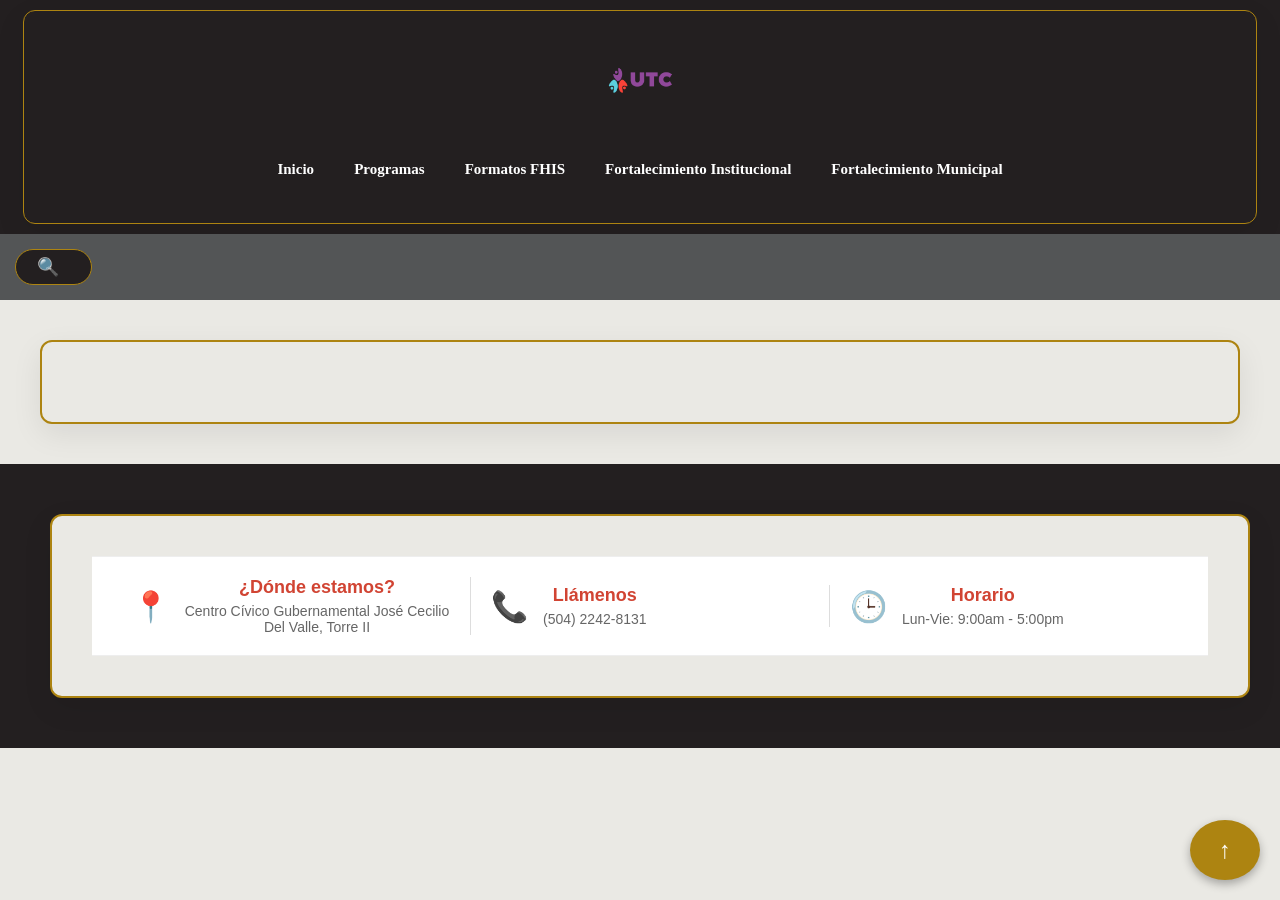
<file: Fortalecimiento Comunitario.html>
<!DOCTYPE html>
<html lang="es">
<head>
    <meta charset="UTF-8">
    <title>Mi Primera Página</title>
    <link rel="stylesheet" href="Estilos.css" /> 
</head>

    <nav>
         <section class="nav">
         <img src="Imagenes/encabezado (2).png" alt="Logo UTC" class="nav-logo">

         <div class="bloque-links">
    <a href="index.html">Inicio</a>
    <a href="Programas.html">Programas</a>
    <a href="Formatos FHIS.html">Formatos FHIS</a>
    <a href="Fortalecimiento Institucional.html">Fortalecimiento Institucional</a>
    <a href="Fortalecimiento Municipal.html">Fortalecimiento Municipal</a>
    
</div>

</section>
    </nav>

<body id="inicio">

    <div class="loader-css">
    <div class="barra-carga"></div>
    <div class="centro-loader"> <div class="punto"></div>
        <div class="porcentaje"></div>
    </div>

</div>


<header>


<div class="search-container">
    <div class="search-wrapper" id="searchWrapper">
        <input type="text" id="searchBar" placeholder="Buscar en el sitio..." class="search-input" onkeypress="verificarEnter(event)">
        <button type="button" class="search-button" onclick="alternarBarra()">🔍</button>
    </div>
    <div id="searchStatus" class="search-status"></div>
</div>

</header>

<section>
 
</section>

</body>

<script>
// 1. Función para abrir y cerrar
function alternarBarra() {
    const wrapper = document.getElementById('searchWrapper');
    const input = document.getElementById('searchBar');
    
    wrapper.classList.toggle('active');
    
    if (wrapper.classList.contains('active')) {
        input.focus();
    }
}

// 2. Función para detectar la tecla Enter
function verificarEnter(event) {
    if (event.key === 'Enter') {
        const texto = event.target.value.trim();
        if (texto.length > 0) {
            buscarAhora(texto);
        }
    }
}

// 3. La lógica de búsqueda
function buscarAhora(texto) {
    const statusLabel = document.getElementById('searchStatus');
    
    // Limpiar resaltados anteriores
    document.querySelectorAll('.resaltado').forEach(span => {
        span.outerHTML = span.innerText;
    });

    const regex = new RegExp(`(${texto})`, 'gi');
    let encontrado = false;

    // Función interna para buscar
    function recorrer(nodo) {
        if (nodo.nodeType === 3) {
            if (nodo.nodeValue.match(regex)) {
                const span = document.createElement('span');
                span.innerHTML = nodo.nodeValue.replace(regex, '<span class="resaltado">$1</span>');
                nodo.parentNode.replaceChild(span, nodo);
                encontrado = true;
            }
        } else if (nodo.nodeType === 1 && !/(script|style|nav|header)/i.test(nodo.tagName)) {
            for (let i = 0; i < nodo.childNodes.length; i++) {
                recorrer(nodo.childNodes[i]);
            }
        }
    }

    recorrer(document.body);

    if (encontrado) {
        const primero = document.querySelector('.resaltado');
        primero.scrollIntoView({ behavior: 'smooth', block: 'center' });
        statusLabel.style.display = 'none';
    } else {
        statusLabel.innerText = `"${texto}" no se encuentra en esta página.`;
        statusLabel.style.display = 'block';
        setTimeout(() => { statusLabel.style.display = 'none'; }, 1000);
    }
}
</script>


<script>
    document.addEventListener("DOMContentLoaded", function() {
        const loader = document.querySelector('.loader-css');
        const barra = document.querySelector('.barra-carga');
        const porcentaje = document.querySelector('.porcentaje');
        let progreso = 0;

        // Función para actualizar visualmente
        function actualizarCarga(valor) {
            progreso = valor;
            barra.style.width = progreso + '%';
            porcentaje.style.setProperty('--num', progreso);
        }

        // 1. Simulación inicial de carga (para que el usuario vea movimiento)
        let intervaloInicial = setInterval(() => {
            if (progreso < 85) { // Sube rápido hasta 85%
                actualizarCarga(progreso + 1);
            }
        }, 30); // Velocidad del conteo inicial

        // 2. El evento REAL: Cuando TODO (imágenes, mapas, scripts) terminó de cargar
        window.addEventListener('load', function() {
            clearInterval(intervaloInicial); // Detenemos la simulación
            actualizarCarga(100); // Saltamos al 100%

            // Esperamos un momento para que el usuario vea el "100%" y ocultamos
            setTimeout(() => {
                loader.style.opacity = '0';
                loader.style.visibility = 'hidden';
            }, 600);
        });
    });
</script>


<footer>

<a href="#inicio" id="btn-volver-arriba">
↑
</a>

<section>
        <div class="info-bar">
    <div class="info-item">
        <div class="info-icon">📍</div> <div class="info-text">
            <h3>¿Dónde estamos?</h3>
            <p>Centro Cívico Gubernamental José Cecilio Del Valle, Torre II</p>
        </div>
    </div>

    <div class="info-item">
        <div class="info-icon">📞</div>
        <div class="info-text">
            <h3>Llámenos</h3>
            <p>(504) 2242-8131</p>
        </div>
    </div>

    <div class="info-item">
        <div class="info-icon">🕒</div>
        <div class="info-text">
            <h3>Horario</h3>
            <p>Lun-Vie: 9:00am - 5:00pm</p>
        </div>
    </div>
</div>

</section>

</footer>


</html>
</file>
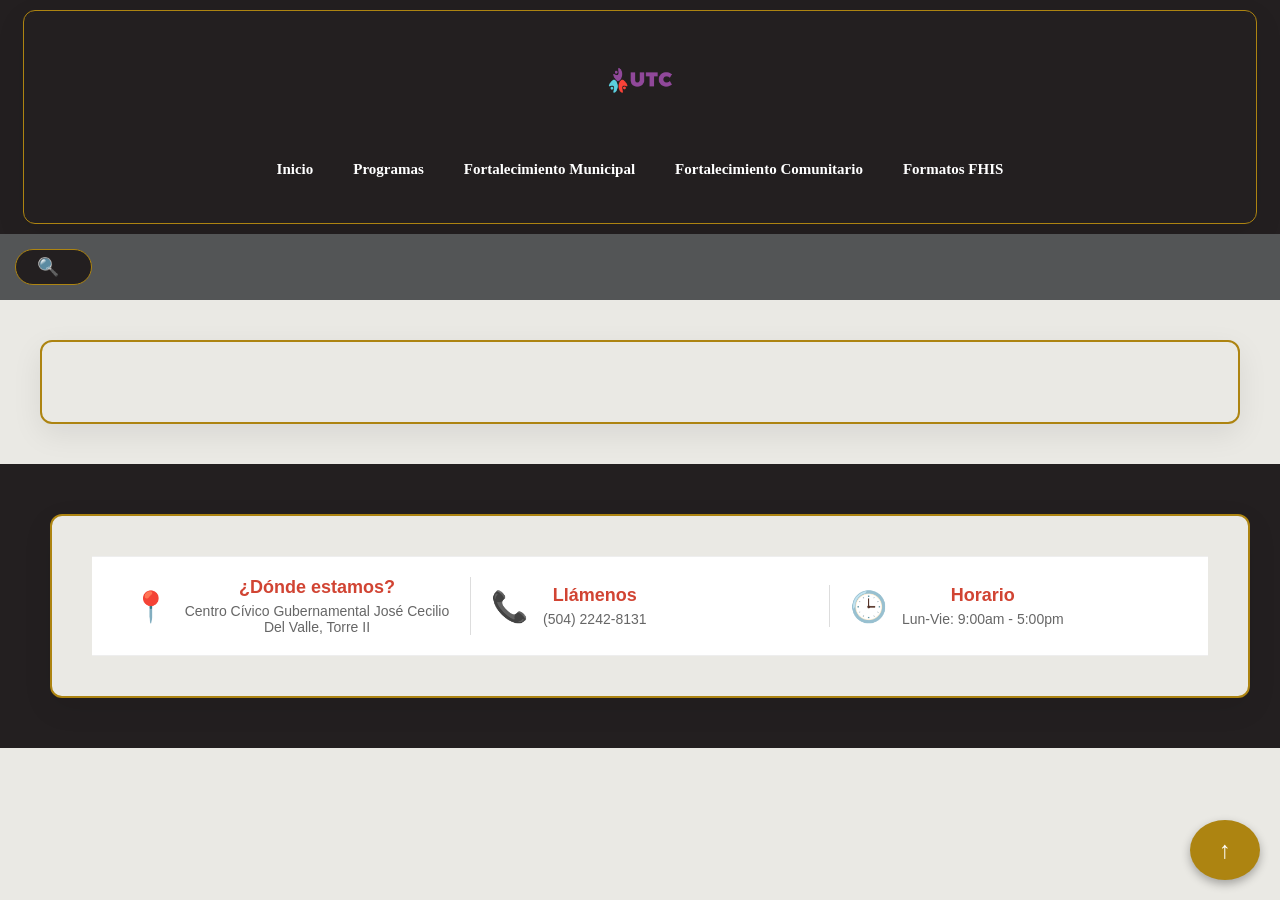
<file: Fortalecimiento Institucional.html>
<!DOCTYPE html>
<html lang="es">
<head>
    <meta charset="UTF-8">
    <title>Mi Primera Página</title>
    <link rel="stylesheet" href="Estilos.css" /> 

</head>

    <nav>
         <section class="nav">
         <img src="Imagenes/encabezado (2).png" alt="Logo UTC" class="nav-logo">

         <div class="bloque-links">
    <a href="index.html">Inicio</a>
    <a href="Programas.html">Programas</a>
    <a href="Fortalecimiento Municipal.html">Fortalecimiento Municipal</a>
    <a href="Fortalecimiento Comunitario.html">Fortalecimiento Comunitario</a>
    <a href="Formatos FHIS.html">Formatos FHIS</a>
</div>

</section>
    </nav>

<body id="inicio">

    <div class="loader-css">
    <div class="barra-carga"></div>
    <div class="centro-loader"> <div class="punto"></div>
        <div class="porcentaje"></div>
    </div>

</div>


<header>

    <div class="search-container">
    <div class="search-wrapper" id="searchWrapper">
        <input type="text" id="searchBar" placeholder="Buscar en el sitio..." class="search-input" onkeypress="verificarEnter(event)">
        <button type="button" class="search-button" onclick="alternarBarra()">🔍</button>
    </div>
    <div id="searchStatus" class="search-status"></div>
</div>

</header>

<section>

</section>

</body>

<script>
// 1. Función para abrir y cerrar
function alternarBarra() {
    const wrapper = document.getElementById('searchWrapper');
    const input = document.getElementById('searchBar');
    
    wrapper.classList.toggle('active');
    
    if (wrapper.classList.contains('active')) {
        input.focus();
    }
}

// 2. Función para detectar la tecla Enter
function verificarEnter(event) {
    if (event.key === 'Enter') {
        const texto = event.target.value.trim();
        if (texto.length > 0) {
            buscarAhora(texto);
        }
    }
}

// 3. La lógica de búsqueda
function buscarAhora(texto) {
    const statusLabel = document.getElementById('searchStatus');
    
    // Limpiar resaltados anteriores
    document.querySelectorAll('.resaltado').forEach(span => {
        span.outerHTML = span.innerText;
    });

    const regex = new RegExp(`(${texto})`, 'gi');
    let encontrado = false;

    // Función interna para buscar
    function recorrer(nodo) {
        if (nodo.nodeType === 3) {
            if (nodo.nodeValue.match(regex)) {
                const span = document.createElement('span');
                span.innerHTML = nodo.nodeValue.replace(regex, '<span class="resaltado">$1</span>');
                nodo.parentNode.replaceChild(span, nodo);
                encontrado = true;
            }
        } else if (nodo.nodeType === 1 && !/(script|style|nav|header)/i.test(nodo.tagName)) {
            for (let i = 0; i < nodo.childNodes.length; i++) {
                recorrer(nodo.childNodes[i]);
            }
        }
    }

    recorrer(document.body);

    if (encontrado) {
        const primero = document.querySelector('.resaltado');
        primero.scrollIntoView({ behavior: 'smooth', block: 'center' });
        statusLabel.style.display = 'none';
    } else {
        statusLabel.innerText = `"${texto}" no se encuentra en esta página.`;
        statusLabel.style.display = 'block';
        setTimeout(() => { statusLabel.style.display = 'none'; }, 1000);
    }
}
</script>


<script>
    document.addEventListener("DOMContentLoaded", function() {
        const loader = document.querySelector('.loader-css');
        const barra = document.querySelector('.barra-carga');
        const porcentaje = document.querySelector('.porcentaje');
        let progreso = 0;

        // Función para actualizar visualmente
        function actualizarCarga(valor) {
            progreso = valor;
            barra.style.width = progreso + '%';
            porcentaje.style.setProperty('--num', progreso);
        }

        // 1. Simulación inicial de carga (para que el usuario vea movimiento)
        let intervaloInicial = setInterval(() => {
            if (progreso < 85) { // Sube rápido hasta 85%
                actualizarCarga(progreso + 1);
            }
        }, 30); // Velocidad del conteo inicial

        // 2. El evento REAL: Cuando TODO (imágenes, mapas, scripts) terminó de cargar
        window.addEventListener('load', function() {
            clearInterval(intervaloInicial); // Detenemos la simulación
            actualizarCarga(100); // Saltamos al 100%

            // Esperamos un momento para que el usuario vea el "100%" y ocultamos
            setTimeout(() => {
                loader.style.opacity = '0';
                loader.style.visibility = 'hidden';
            }, 600);
        });
    });
</script>

<footer>

<a href="#inicio" id="btn-volver-arriba">
↑
</a>

<section>
        <div class="info-bar">
    <div class="info-item">
        <div class="info-icon">📍</div> <div class="info-text">
            <h3>¿Dónde estamos?</h3>
            <p>Centro Cívico Gubernamental José Cecilio Del Valle, Torre II</p>
        </div>
    </div>

    <div class="info-item">
        <div class="info-icon">📞</div>
        <div class="info-text">
            <h3>Llámenos</h3>
            <p>(504) 2242-8131</p>
        </div>
    </div>

    <div class="info-item">
        <div class="info-icon">🕒</div>
        <div class="info-text">
            <h3>Horario</h3>
            <p>Lun-Vie: 9:00am - 5:00pm</p>
        </div>
    </div>
</div>

</section>

</footer>


</html>
</file>
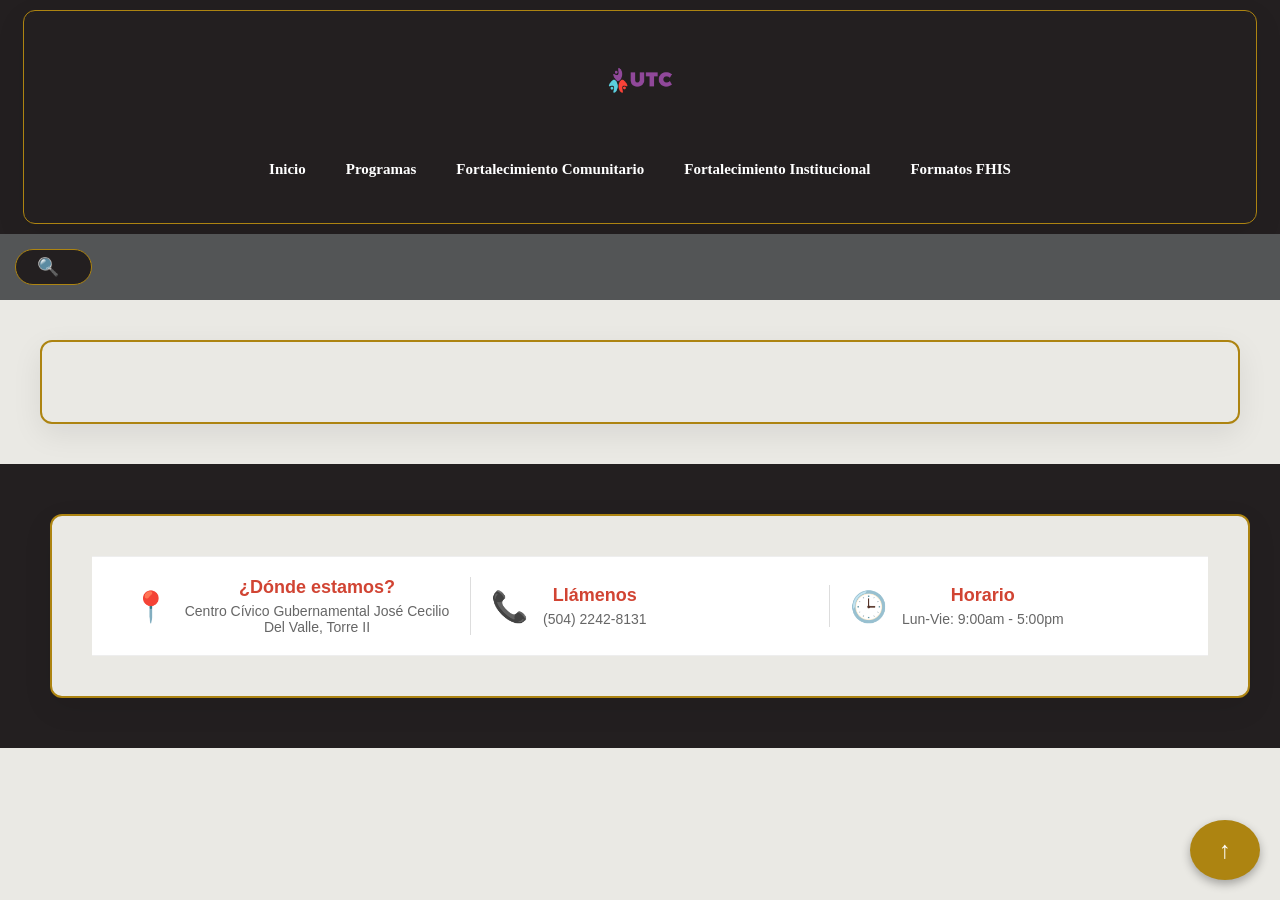
<file: Fortalecimiento Municipal.html>
<!DOCTYPE html>
<html lang="es">
<head>
    <meta charset="UTF-8">
    <title>Mi Primera Página</title>
    <link rel="stylesheet" href="Estilos.css" /> 
</head>

    <nav>
         <section class="nav">
      <img src="Imagenes/encabezado (2).png" alt="Logo UTC" class="nav-logo">

    <div class="bloque-links">
    <a href="index.html">Inicio</a>
    <a href="Programas.html">Programas</a>
    <a href="Fortalecimiento Comunitario.html">Fortalecimiento Comunitario</a>
    <a href="Fortalecimiento Institucional.html">Fortalecimiento Institucional</a>
    <a href="Formatos FHIS.html">Formatos FHIS</a>
</div>

</section>
    </nav>

<body id="inicio">

    <div class="loader-css">
    <div class="barra-carga"></div>
    <div class="centro-loader"> <div class="punto"></div>
        <div class="porcentaje"></div>
    </div>

</div>


<header>


    <div class="search-container">
    <div class="search-wrapper" id="searchWrapper">
        <input type="text" id="searchBar" placeholder="Buscar en el sitio..." class="search-input" onkeypress="verificarEnter(event)">
        <button type="button" class="search-button" onclick="alternarBarra()">🔍</button>
    </div>
    <div id="searchStatus" class="search-status"></div>
</div>

</header>

<section>

</section>

</body>

<script>
// 1. Función para abrir y cerrar
function alternarBarra() {
    const wrapper = document.getElementById('searchWrapper');
    const input = document.getElementById('searchBar');
    
    wrapper.classList.toggle('active');
    
    if (wrapper.classList.contains('active')) {
        input.focus();
    }
}

// 2. Función para detectar la tecla Enter
function verificarEnter(event) {
    if (event.key === 'Enter') {
        const texto = event.target.value.trim();
        if (texto.length > 0) {
            buscarAhora(texto);
        }
    }
}

// 3. La lógica de búsqueda
function buscarAhora(texto) {
    const statusLabel = document.getElementById('searchStatus');
    
    // Limpiar resaltados anteriores
    document.querySelectorAll('.resaltado').forEach(span => {
        span.outerHTML = span.innerText;
    });

    const regex = new RegExp(`(${texto})`, 'gi');
    let encontrado = false;

    // Función interna para buscar
    function recorrer(nodo) {
        if (nodo.nodeType === 3) {
            if (nodo.nodeValue.match(regex)) {
                const span = document.createElement('span');
                span.innerHTML = nodo.nodeValue.replace(regex, '<span class="resaltado">$1</span>');
                nodo.parentNode.replaceChild(span, nodo);
                encontrado = true;
            }
        } else if (nodo.nodeType === 1 && !/(script|style|nav|header)/i.test(nodo.tagName)) {
            for (let i = 0; i < nodo.childNodes.length; i++) {
                recorrer(nodo.childNodes[i]);
            }
        }
    }

    recorrer(document.body);

    if (encontrado) {
        const primero = document.querySelector('.resaltado');
        primero.scrollIntoView({ behavior: 'smooth', block: 'center' });
        statusLabel.style.display = 'none';
    } else {
        statusLabel.innerText = `"${texto}" no se encuentra en esta página.`;
        statusLabel.style.display = 'block';
        setTimeout(() => { statusLabel.style.display = 'none'; }, 1000);
    }
}
</script>


<script>
    document.addEventListener("DOMContentLoaded", function() {
        const loader = document.querySelector('.loader-css');
        const barra = document.querySelector('.barra-carga');
        const porcentaje = document.querySelector('.porcentaje');
        let progreso = 0;

        // Función para actualizar visualmente
        function actualizarCarga(valor) {
            progreso = valor;
            barra.style.width = progreso + '%';
            porcentaje.style.setProperty('--num', progreso);
        }

        // 1. Simulación inicial de carga (para que el usuario vea movimiento)
        let intervaloInicial = setInterval(() => {
            if (progreso < 85) { // Sube rápido hasta 85%
                actualizarCarga(progreso + 1);
            }
        }, 30); // Velocidad del conteo inicial

        // 2. El evento REAL: Cuando TODO (imágenes, mapas, scripts) terminó de cargar
        window.addEventListener('load', function() {
            clearInterval(intervaloInicial); // Detenemos la simulación
            actualizarCarga(100); // Saltamos al 100%

            // Esperamos un momento para que el usuario vea el "100%" y ocultamos
            setTimeout(() => {
                loader.style.opacity = '0';
                loader.style.visibility = 'hidden';
            }, 600);
        });
    });
</script>

<footer>
    
    <a href="#inicio" id="btn-volver-arriba">
↑
</a>
<section>
        <div class="info-bar">
    <div class="info-item">
        <div class="info-icon">📍</div> <div class="info-text">
            <h3>¿Dónde estamos?</h3>
            <p>Centro Cívico Gubernamental José Cecilio Del Valle, Torre II</p>
        </div>
    </div>

    <div class="info-item">
        <div class="info-icon">📞</div>
        <div class="info-text">
            <h3>Llámenos</h3>
            <p>(504) 2242-8131</p>
        </div>
    </div>

    <div class="info-item">
        <div class="info-icon">🕒</div>
        <div class="info-text">
            <h3>Horario</h3>
            <p>Lun-Vie: 9:00am - 5:00pm</p>
        </div>
    </div>
</div>

</section>

</footer>


</html>
</file>
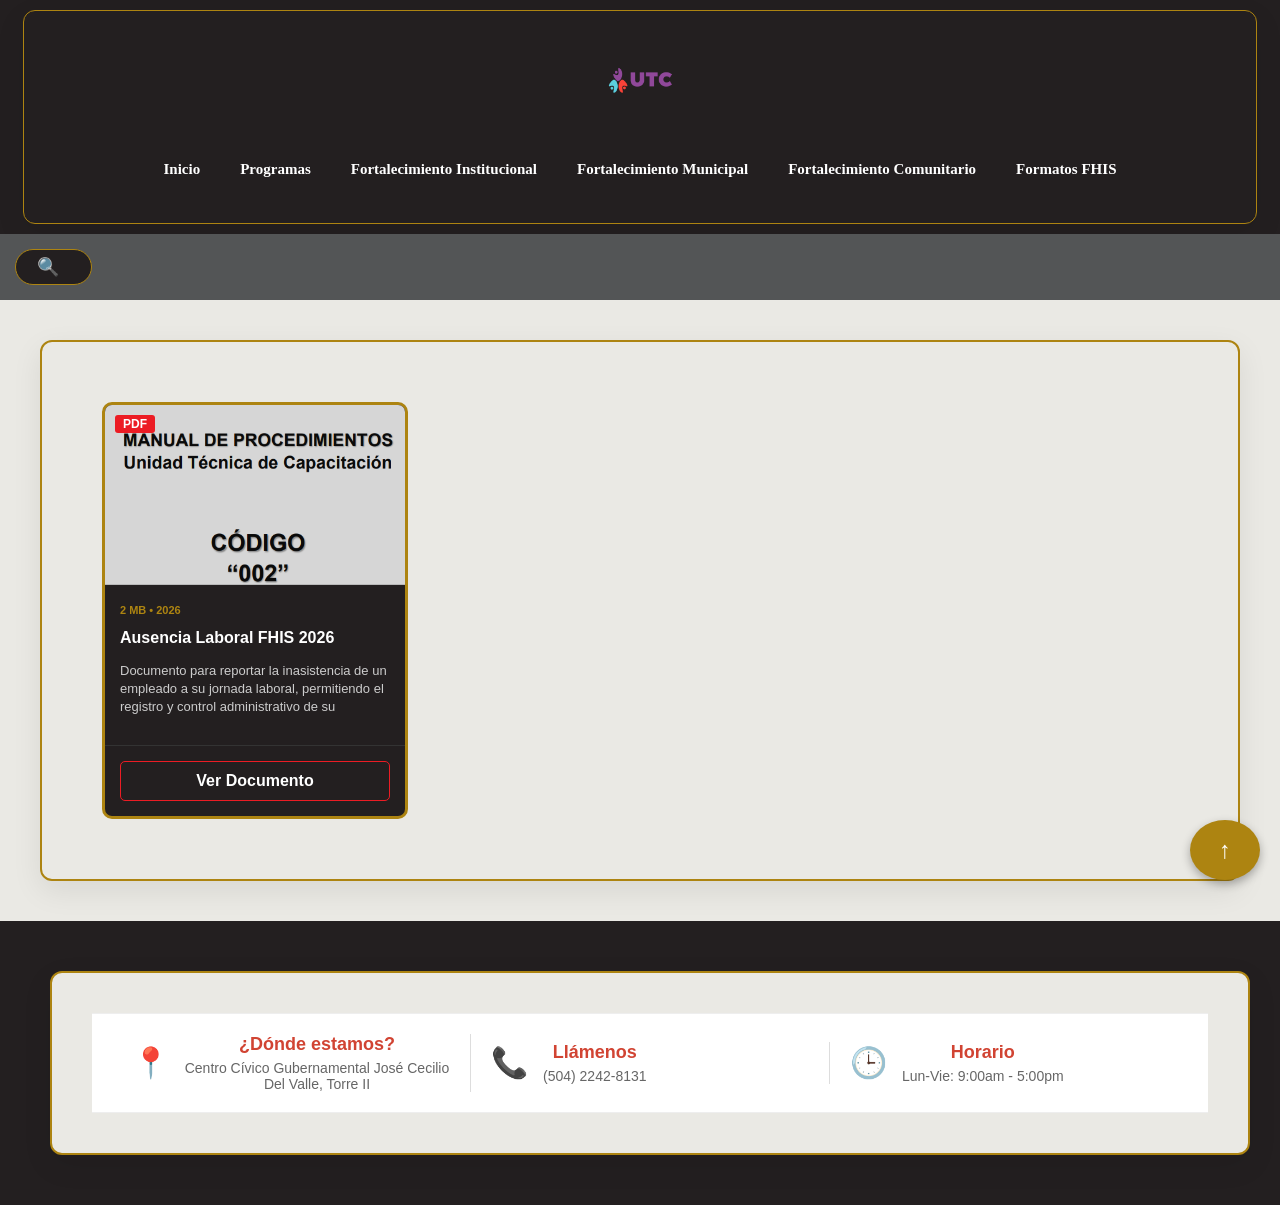
<file: Manual de Procesos y Procedimientos 2026.html>
<!DOCTYPE html>
<html lang="es">
<head>
    <meta charset="UTF-8">
    <title>Mi Primera Página</title>
    <link rel="stylesheet" href="Estilos.css" />
    
</head>
    <nav>
    <section class="nav">
    <img src="Imagenes/encabezado (2).png" alt="Logo UTC" class="nav-logo">

<div class="bloque-links">
    <a href="index.html">Inicio</a>
    <a href="Programas.html">Programas</a>
    <a href="Fortalecimiento Institucional.html">Fortalecimiento Institucional</a>
    <a href="Fortalecimiento Municipal.html">Fortalecimiento Municipal</a>
    <a href="Fortalecimiento Comunitario.html">Fortalecimiento Comunitario</a>
    <a href="Formatos FHIS.html">Formatos FHIS</a>
</div>

</section>
    </nav>


<body id="inicio">

    <div class="loader-css">
    <div class="barra-carga"></div>
    <div class="centro-loader"> <div class="punto"></div>
        <div class="porcentaje"></div>
    </div>

</div>


<header>

<div class="search-container">
    <div class="search-wrapper" id="searchWrapper">
        <input type="text" id="searchBar" placeholder="Buscar en el sitio..." class="search-input" onkeypress="verificarEnter(event)">
        <button type="button" class="search-button" onclick="alternarBarra()">🔍</button>
    </div>
    <div id="searchStatus" class="search-status"></div>
</div>

 </header>

<section>
<div class="card-pdf-institucional">
    <div class="card-header-pdf">
        <img src="ARCHIVOS/Manual de Procesos y Procedimientos 2026/Manual de Procesos y Procedimientos 2026.png" alt="Portada Documento">
        <div class="badge-pdf">PDF</div>
    </div>

    <div class="card-body-pdf">
        <span class="meta-pdf">2 MB • 2026</span>
       <h3>Ausencia Laboral FHIS 2026</h3>
        <p>Documento para reportar la inasistencia de un empleado a su jornada laboral, permitiendo el registro y control administrativo de su ausencia.</p>
    </div>
    <div class="card-footer-pdf">
        <a href="ARCHIVOS/Manual de Procesos y Procedimientos 2026/Manual de Procedimientos UTC 2026 April New_removed.pdf" class="btn-abrir-pdf">
             Ver Documento
        </a>
    </div>
</div>


</section>


</body>

<script>
// 1. Función para abrir y cerrar
function alternarBarra() {
    const wrapper = document.getElementById('searchWrapper');
    const input = document.getElementById('searchBar');
    
    wrapper.classList.toggle('active');
    
    if (wrapper.classList.contains('active')) {
        input.focus();
    }
}

// 2. Función para detectar la tecla Enter
function verificarEnter(event) {
    if (event.key === 'Enter') {
        const texto = event.target.value.trim();
        if (texto.length > 0) {
            buscarAhora(texto);
        }
    }
}

// 3. La lógica de búsqueda
function buscarAhora(texto) {
    const statusLabel = document.getElementById('searchStatus');
    
    // Limpiar resaltados anteriores
    document.querySelectorAll('.resaltado').forEach(span => {
        span.outerHTML = span.innerText;
    });

    const regex = new RegExp(`(${texto})`, 'gi');
    let encontrado = false;

    // Función interna para buscar
    function recorrer(nodo) {
        if (nodo.nodeType === 3) {
            if (nodo.nodeValue.match(regex)) {
                const span = document.createElement('span');
                span.innerHTML = nodo.nodeValue.replace(regex, '<span class="resaltado">$1</span>');
                nodo.parentNode.replaceChild(span, nodo);
                encontrado = true;
            }
        } else if (nodo.nodeType === 1 && !/(script|style|nav|header)/i.test(nodo.tagName)) {
            for (let i = 0; i < nodo.childNodes.length; i++) {
                recorrer(nodo.childNodes[i]);
            }
        }
    }

    recorrer(document.body);

    if (encontrado) {
        const primero = document.querySelector('.resaltado');
        primero.scrollIntoView({ behavior: 'smooth', block: 'center' });
        statusLabel.style.display = 'none';
    } else {
        statusLabel.innerText = `"${texto}" no se encuentra en esta página.`;
        statusLabel.style.display = 'block';
        setTimeout(() => { statusLabel.style.display = 'none'; }, 1000);
    }
}
</script>


<script>
    document.addEventListener("DOMContentLoaded", function() {
        const loader = document.querySelector('.loader-css');
        const barra = document.querySelector('.barra-carga');
        const porcentaje = document.querySelector('.porcentaje');
        let progreso = 0;

        // Función para actualizar visualmente
        function actualizarCarga(valor) {
            progreso = valor;
            barra.style.width = progreso + '%';
            porcentaje.style.setProperty('--num', progreso);
        }

        // 1. Simulación inicial de carga (para que el usuario vea movimiento)
        let intervaloInicial = setInterval(() => {
            if (progreso < 85) { // Sube rápido hasta 85%
                actualizarCarga(progreso + 1);
            }
        }, 30); // Velocidad del conteo inicial

        // 2. El evento REAL: Cuando TODO (imágenes, mapas, scripts) terminó de cargar
        window.addEventListener('load', function() {
            clearInterval(intervaloInicial); // Detenemos la simulación
            actualizarCarga(100); // Saltamos al 100%

            // Esperamos un momento para que el usuario vea el "100%" y ocultamos
            setTimeout(() => {
                loader.style.opacity = '0';
                loader.style.visibility = 'hidden';
            }, 600);
        });
    });
</script>

<div id="pdfModal" class="ventana-flotante-overlay">
    <div class="ventana-flotante-contenido">
        <div class="ventana-header">
            <span class="cerrar-ventana">&times;</span>
            <div class="acciones-header">
                <a id="btnDescargar" href="#" download class="btn-descargar-flotante">Descargar</a>
            </div>
        </div>
        <div class="cuerpo-visor">
            <iframe id="visorPdf" src="" frameborder="0"></iframe>
        </div>
    </div>
</div>

<script>
    const modalFlotante = document.getElementById("pdfModal");
    const visorFlotante = document.getElementById("visorPdf");
    const btnDescarga = document.getElementById("btnDescargar");
    const btnCerrarX = document.querySelector(".cerrar-ventana");

    // Al hacer clic en el botón de tu tarjeta
    document.querySelectorAll('.btn-abrir-pdf').forEach(boton => {
        boton.addEventListener('click', function(e) {
            e.preventDefault();
            const ruta = this.getAttribute('href');
            
            visorFlotante.src = ruta;
            btnDescarga.href = ruta;
            modalFlotante.style.display = "block";
            document.body.style.overflow = "hidden"; // Evita scroll de fondo
        });
    });

    // Función para cerrar
    function cerrarTodo() {
        modalFlotante.style.display = "none";
        visorFlotante.src = "";
        document.body.style.overflow = "auto";
    }

    btnCerrarX.onclick = cerrarTodo;

    // Cerrar si hacen clic fuera del recuadro
    window.onclick = (e) => {
        if (e.target == modalFlotante) cerrarTodo();
    };
</script>

<script>
    document.addEventListener("DOMContentLoaded", function() {
        const loader = document.querySelector('.loader-css');
        const barra = document.querySelector('.barra-carga');
        const porcentaje = document.querySelector('.porcentaje');
        let progreso = 0;

        // Función para actualizar visualmente
        function actualizarCarga(valor) {
            progreso = valor;
            barra.style.width = progreso + '%';
            porcentaje.style.setProperty('--num', progreso);
        }

        // 1. Simulación inicial de carga (para que el usuario vea movimiento)
        let intervaloInicial = setInterval(() => {
            if (progreso < 85) { // Sube rápido hasta 85%
                actualizarCarga(progreso + 1);
            }
        }, 30); // Velocidad del conteo inicial

        // 2. El evento REAL: Cuando TODO (imágenes, mapas, scripts) terminó de cargar
        window.addEventListener('load', function() {
            clearInterval(intervaloInicial); // Detenemos la simulación
            actualizarCarga(100); // Saltamos al 100%

            // Esperamos un momento para que el usuario vea el "100%" y ocultamos
            setTimeout(() => {
                loader.style.opacity = '0';
                loader.style.visibility = 'hidden';
            }, 600);
        });
    });
</script>

<footer>

    <a href="#inicio" id="btn-volver-arriba">
↑
</a>

<section>
        <div class="info-bar">
    <div class="info-item">
        <div class="info-icon">📍</div> <div class="info-text">
            <h3>¿Dónde estamos?</h3>
            <p>Centro Cívico Gubernamental José Cecilio Del Valle, Torre II</p>
        </div>
    </div>

    <div class="info-item">
        <div class="info-icon">📞</div>
        <div class="info-text">
            <h3>Llámenos</h3>
            <p>(504) 2242-8131</p>
        </div>
    </div>

    <div class="info-item">
        <div class="info-icon">🕒</div>
        <div class="info-text">
            <h3>Horario</h3>
            <p>Lun-Vie: 9:00am - 5:00pm</p>
        </div>
    </div>
</div>

</section>

</footer>


</html>
</file>
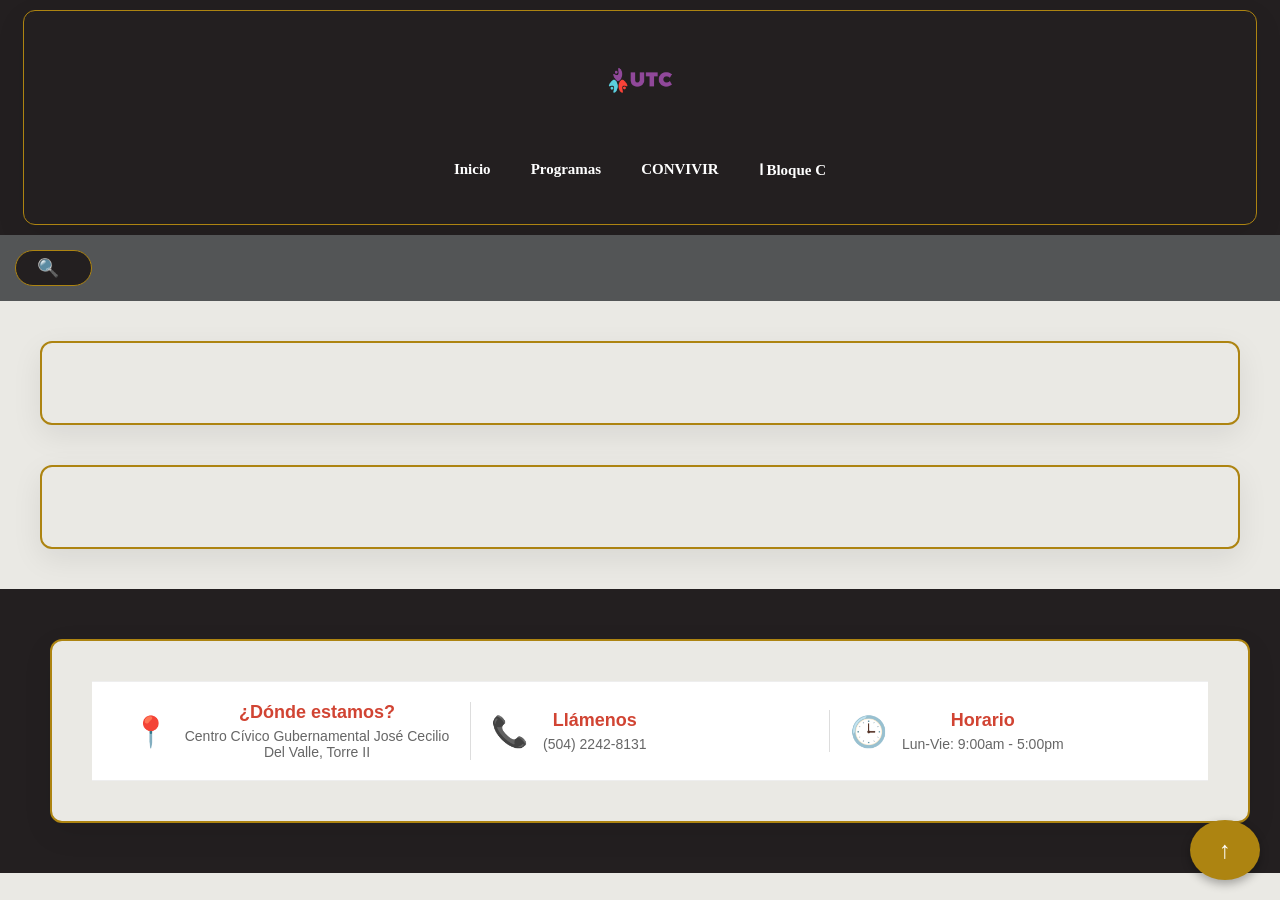
<file: Prefactibilidad Social convivir.html>
<!DOCTYPE html>
<html lang="es">

<head>
    <meta charset="UTF-8">
    <link rel="stylesheet" href="Estilos.css" />
</head>

<nav>
 <section class="nav">
     <img src="Imagenes/encabezado (2).png" alt="Logo UTC" class="nav-logo">

     <div class="bloque-links">
    <a href="index.html">Inicio</a>
    <a href="Programas.html">Programas</a>
    <a href="CONVIVIR.html">CONVIVIR</a>
    <a href="Ⅰ Bloque convivir.html">Ⅰ Bloque C</a> 

</div>

</section>
</nav>


<body id="inicio">

    <div class="loader-css">
    <div class="barra-carga"></div>
    <div class="centro-loader"> <div class="punto"></div>
        <div class="porcentaje"></div>
    </div>

</div>


<header>

<div class="search-container">
    <div class="search-wrapper" id="searchWrapper">
        <input type="text" id="searchBar" placeholder="Buscar en el sitio..." class="search-input" onkeypress="verificarEnter(event)">
        <button type="button" class="search-button" onclick="alternarBarra()">🔍</button>
    </div>
    <div id="searchStatus" class="search-status"></div>
</div>
</header>

<section>

</section>

<section>


</section>


</body>

<script>
// 1. Función para abrir y cerrar
function alternarBarra() {
    const wrapper = document.getElementById('searchWrapper');
    const input = document.getElementById('searchBar');
    
    wrapper.classList.toggle('active');
    
    if (wrapper.classList.contains('active')) {
        input.focus();
    }
}

// 2. Función para detectar la tecla Enter
function verificarEnter(event) {
    if (event.key === 'Enter') {
        const texto = event.target.value.trim();
        if (texto.length > 0) {
            buscarAhora(texto);
        }
    }
}

// 3. La lógica de búsqueda
function buscarAhora(texto) {
    const statusLabel = document.getElementById('searchStatus');
    
    // Limpiar resaltados anteriores
    document.querySelectorAll('.resaltado').forEach(span => {
        span.outerHTML = span.innerText;
    });

    const regex = new RegExp(`(${texto})`, 'gi');
    let encontrado = false;

    // Función interna para buscar
    function recorrer(nodo) {
        if (nodo.nodeType === 3) {
            if (nodo.nodeValue.match(regex)) {
                const span = document.createElement('span');
                span.innerHTML = nodo.nodeValue.replace(regex, '<span class="resaltado">$1</span>');
                nodo.parentNode.replaceChild(span, nodo);
                encontrado = true;
            }
        } else if (nodo.nodeType === 1 && !/(script|style|nav|header)/i.test(nodo.tagName)) {
            for (let i = 0; i < nodo.childNodes.length; i++) {
                recorrer(nodo.childNodes[i]);
            }
        }
    }

    recorrer(document.body);

    if (encontrado) {
        const primero = document.querySelector('.resaltado');
        primero.scrollIntoView({ behavior: 'smooth', block: 'center' });
        statusLabel.style.display = 'none';
    } else {
        statusLabel.innerText = `"${texto}" no se encuentra en esta página.`;
        statusLabel.style.display = 'block';
        setTimeout(() => { statusLabel.style.display = 'none'; }, 1000);
    }
}
</script>


<script>
    document.addEventListener("DOMContentLoaded", function() {
        const loader = document.querySelector('.loader-css');
        const barra = document.querySelector('.barra-carga');
        const porcentaje = document.querySelector('.porcentaje');
        let progreso = 0;

        // Función para actualizar visualmente
        function actualizarCarga(valor) {
            progreso = valor;
            barra.style.width = progreso + '%';
            porcentaje.style.setProperty('--num', progreso);
        }

        // 1. Simulación inicial de carga (para que el usuario vea movimiento)
        let intervaloInicial = setInterval(() => {
            if (progreso < 85) { // Sube rápido hasta 85%
                actualizarCarga(progreso + 1);
            }
        }, 30); // Velocidad del conteo inicial

        // 2. El evento REAL: Cuando TODO (imágenes, mapas, scripts) terminó de cargar
        window.addEventListener('load', function() {
            clearInterval(intervaloInicial); // Detenemos la simulación
            actualizarCarga(100); // Saltamos al 100%

            // Esperamos un momento para que el usuario vea el "100%" y ocultamos
            setTimeout(() => {
                loader.style.opacity = '0';
                loader.style.visibility = 'hidden';
            }, 600);
        });
    });
</script>

<footer>

<a href="#inicio" id="btn-volver-arriba">
↑
</a>

<section>
        <div class="info-bar">
    <div class="info-item">
        <div class="info-icon">📍</div> <div class="info-text">
            <h3>¿Dónde estamos?</h3>
            <p>Centro Cívico Gubernamental José Cecilio Del Valle, Torre II</p>
        </div>
    </div>

    <div class="info-item">
        <div class="info-icon">📞</div>
        <div class="info-text">
            <h3>Llámenos</h3>
            <p>(504) 2242-8131</p>
        </div>
    </div>

    <div class="info-item">
        <div class="info-icon">🕒</div>
        <div class="info-text">
            <h3>Horario</h3>
            <p>Lun-Vie: 9:00am - 5:00pm</p>
        </div>
    </div>
</div>

</section>

</footer>

</html>
</file>
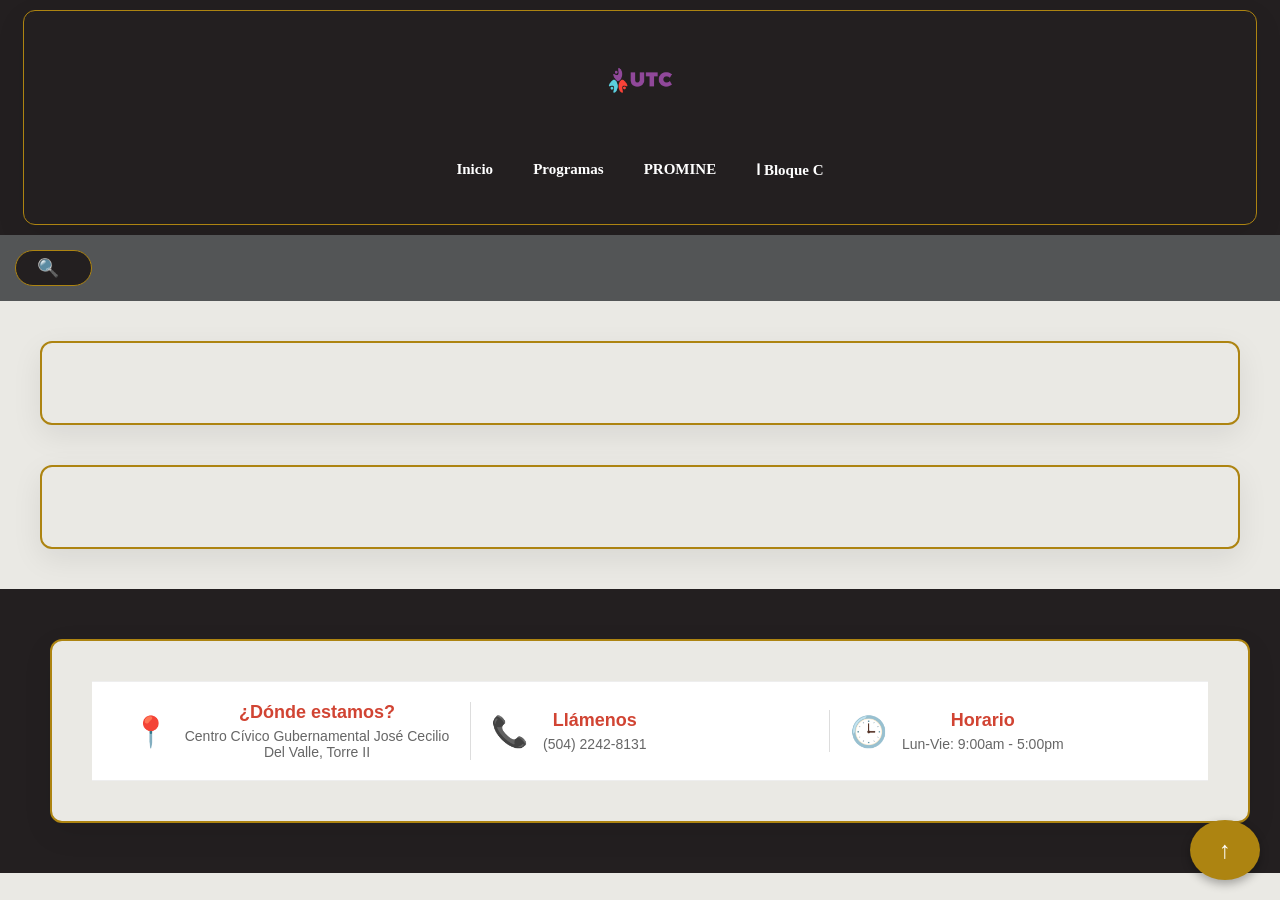
<file: Prefactibilidad Social promine.html>
<!DOCTYPE html>
<html lang="es">

<head>
    <meta charset="UTF-8">
    <link rel="stylesheet" href="Estilos.css" />
</head>

<nav>
 <section class="nav">
      <img src="Imagenes/encabezado (2).png" alt="Logo UTC" class="nav-logo">

<div class="bloque-links">
    <a href="index.html">Inicio</a>
    <a href="Programas.html">Programas</a>
    <a href="PROMINE.html">PROMINE</a>
    <a href="Ⅰ Bloque promine.html">Ⅰ Bloque C</a>
</div>

</section>
</nav>

<body id="inicio">

    <div class="loader-css">
    <div class="barra-carga"></div>
    <div class="centro-loader"> <div class="punto"></div>
        <div class="porcentaje"></div>
    </div>

</div>


<header>

<div class="search-container">
    <div class="search-wrapper" id="searchWrapper">
        <input type="text" id="searchBar" placeholder="Buscar en el sitio..." class="search-input" onkeypress="verificarEnter(event)">
        <button type="button" class="search-button" onclick="alternarBarra()">🔍</button>
    </div>
    <div id="searchStatus" class="search-status"></div>
</div>
</header>

<section>

</section>

<section>


</section>

</body>

<script>
// 1. Función para abrir y cerrar
function alternarBarra() {
    const wrapper = document.getElementById('searchWrapper');
    const input = document.getElementById('searchBar');
    
    wrapper.classList.toggle('active');
    
    if (wrapper.classList.contains('active')) {
        input.focus();
    }
}

// 2. Función para detectar la tecla Enter
function verificarEnter(event) {
    if (event.key === 'Enter') {
        const texto = event.target.value.trim();
        if (texto.length > 0) {
            buscarAhora(texto);
        }
    }
}

// 3. La lógica de búsqueda
function buscarAhora(texto) {
    const statusLabel = document.getElementById('searchStatus');
    
    // Limpiar resaltados anteriores
    document.querySelectorAll('.resaltado').forEach(span => {
        span.outerHTML = span.innerText;
    });

    const regex = new RegExp(`(${texto})`, 'gi');
    let encontrado = false;

    // Función interna para buscar
    function recorrer(nodo) {
        if (nodo.nodeType === 3) {
            if (nodo.nodeValue.match(regex)) {
                const span = document.createElement('span');
                span.innerHTML = nodo.nodeValue.replace(regex, '<span class="resaltado">$1</span>');
                nodo.parentNode.replaceChild(span, nodo);
                encontrado = true;
            }
        } else if (nodo.nodeType === 1 && !/(script|style|nav|header)/i.test(nodo.tagName)) {
            for (let i = 0; i < nodo.childNodes.length; i++) {
                recorrer(nodo.childNodes[i]);
            }
        }
    }

    recorrer(document.body);

    if (encontrado) {
        const primero = document.querySelector('.resaltado');
        primero.scrollIntoView({ behavior: 'smooth', block: 'center' });
        statusLabel.style.display = 'none';
    } else {
        statusLabel.innerText = `"${texto}" no se encuentra en esta página.`;
        statusLabel.style.display = 'block';
        setTimeout(() => { statusLabel.style.display = 'none'; }, 1000);
    }
}
</script>


<script>
    document.addEventListener("DOMContentLoaded", function() {
        const loader = document.querySelector('.loader-css');
        const barra = document.querySelector('.barra-carga');
        const porcentaje = document.querySelector('.porcentaje');
        let progreso = 0;

        // Función para actualizar visualmente
        function actualizarCarga(valor) {
            progreso = valor;
            barra.style.width = progreso + '%';
            porcentaje.style.setProperty('--num', progreso);
        }

        // 1. Simulación inicial de carga (para que el usuario vea movimiento)
        let intervaloInicial = setInterval(() => {
            if (progreso < 85) { // Sube rápido hasta 85%
                actualizarCarga(progreso + 1);
            }
        }, 30); // Velocidad del conteo inicial

        // 2. El evento REAL: Cuando TODO (imágenes, mapas, scripts) terminó de cargar
        window.addEventListener('load', function() {
            clearInterval(intervaloInicial); // Detenemos la simulación
            actualizarCarga(100); // Saltamos al 100%

            // Esperamos un momento para que el usuario vea el "100%" y ocultamos
            setTimeout(() => {
                loader.style.opacity = '0';
                loader.style.visibility = 'hidden';
            }, 600);
        });
    });
</script>

<footer>

<a href="#inicio" id="btn-volver-arriba">
↑
</a>

<section>
        <div class="info-bar">
    <div class="info-item">
        <div class="info-icon">📍</div> <div class="info-text">
            <h3>¿Dónde estamos?</h3>
            <p>Centro Cívico Gubernamental José Cecilio Del Valle, Torre II</p>
        </div>
    </div>

    <div class="info-item">
        <div class="info-icon">📞</div>
        <div class="info-text">
            <h3>Llámenos</h3>
            <p>(504) 2242-8131</p>
        </div>
    </div>

    <div class="info-item">
        <div class="info-icon">🕒</div>
        <div class="info-text">
            <h3>Horario</h3>
            <p>Lun-Vie: 9:00am - 5:00pm</p>
        </div>
    </div>
</div>

</section>

</footer>

</html>
</file>
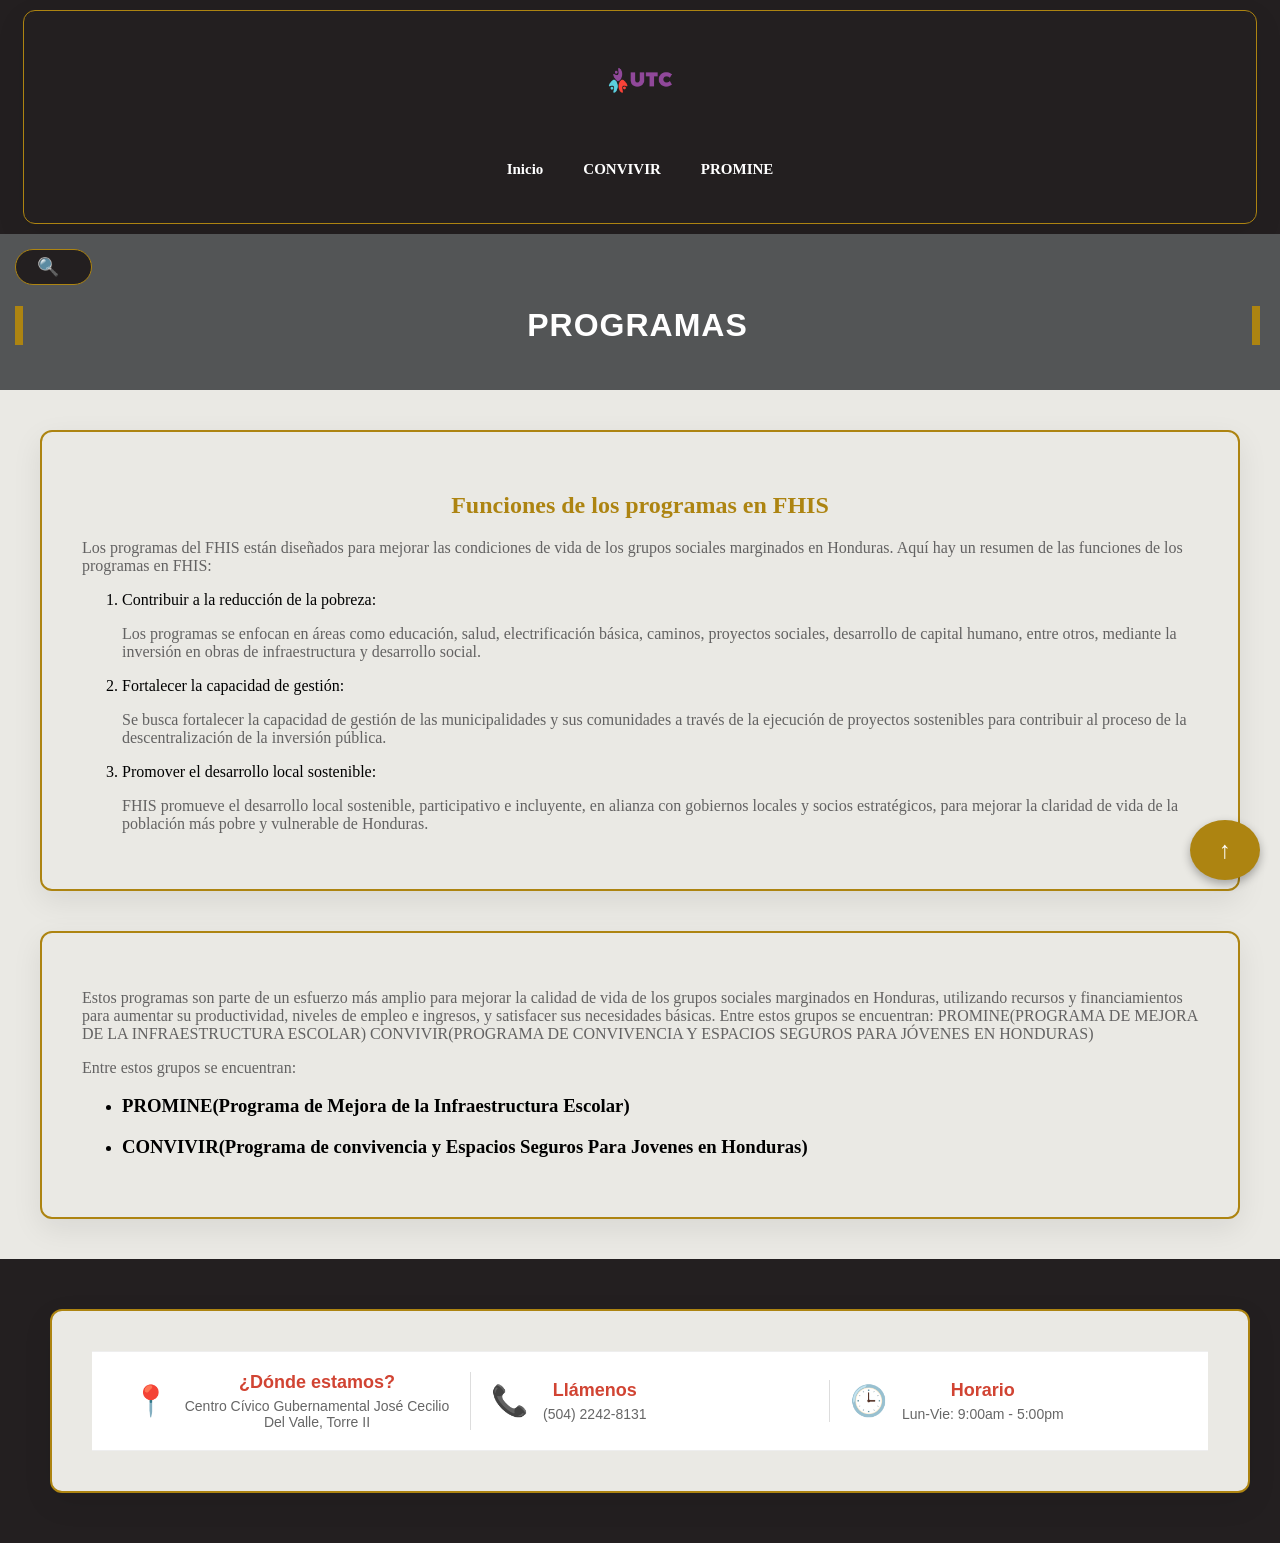
<file: Programas.html>
<!DOCTYPE html>
<html lang="es">

<head>

    
    <meta charset="UTF-8">
    <link rel="stylesheet" href="Estilos.css" />
</head>

<nav>
     <section class="nav">
     <img src="Imagenes/encabezado (2).png" alt="Logo UTC" class="nav-logo">

     <div class="bloque-links">
    <a href="index.html">Inicio</a>
    <a href="CONVIVIR.html">CONVIVIR</a>
    <a href="PROMINE.htmL">PROMINE</a>
</div>

    </section>
</nav>

<body id="inicio">

<header>

<div class="search-container">
    <div class="search-wrapper" id="searchWrapper">
        <input type="text" id="searchBar" placeholder="Buscar en el sitio..." class="search-input" onkeypress="verificarEnter(event)">
        <button type="button" class="search-button" onclick="alternarBarra()">🔍</button>
    </div>
    <div id="searchStatus" class="search-status"></div>
</div>

    <h1>Programas</h1> 
</header>

<section>
    <h2>Funciones de los programas en FHIS</h2>
    <p>Los programas del FHIS están diseñados para mejorar las condiciones de vida de los grupos sociales marginados en Honduras. 
    Aquí hay un  resumen de las funciones de los programas en FHIS:
</p>

<ol>
  <li> Contribuir a la reducción de la pobreza: </li>
  <p>Los programas se enfocan en áreas como educación, salud, electrificación básica, caminos, proyectos sociales, desarrollo de capital humano, entre otros, mediante la inversión en obras de infraestructura y desarrollo social.</p>
  <li>Fortalecer la capacidad de gestión:  </li>
  <p>Se busca fortalecer la capacidad de gestión de las municipalidades y sus comunidades a través de la ejecución de proyectos sostenibles para contribuir al proceso de la descentralización de la inversión pública.</p>
  <li>Promover el desarrollo local sostenible:</li>
  <p>FHIS promueve el desarrollo local sostenible, participativo e incluyente, en alianza con gobiernos locales y socios estratégicos, para mejorar la claridad de vida de la población más pobre y vulnerable de Honduras. 
</p>
</ol>
</section>

<section>
<p>Estos programas son parte de un esfuerzo más amplio para mejorar la calidad de vida de los grupos sociales marginados en Honduras, utilizando recursos y financiamientos para aumentar su productividad, niveles de empleo e ingresos, y satisfacer sus necesidades básicas.
Entre estos grupos se encuentran: 
PROMINE(PROGRAMA DE MEJORA DE LA INFRAESTRUCTURA ESCOLAR)
CONVIVIR(PROGRAMA DE CONVIVENCIA Y ESPACIOS SEGUROS PARA JÓVENES EN HONDURAS)</p>
<p>Entre estos grupos se encuentran: </p>
<ul>

<li><h3>PROMINE(Programa de Mejora de la Infraestructura Escolar)</h3></li>
<li><h3>CONVIVIR(Programa de convivencia y Espacios Seguros Para Jovenes en Honduras)</h3></li>

</ul>

</section>

</body>

<script>
// 1. Función para abrir y cerrar
function alternarBarra() {
    const wrapper = document.getElementById('searchWrapper');
    const input = document.getElementById('searchBar');
    
    wrapper.classList.toggle('active');
    
    if (wrapper.classList.contains('active')) {
        input.focus();
    }
}

// 2. Función para detectar la tecla Enter
function verificarEnter(event) {
    if (event.key === 'Enter') {
        const texto = event.target.value.trim();
        if (texto.length > 0) {
            buscarAhora(texto);
        }
    }
}

// 3. La lógica de búsqueda
function buscarAhora(texto) {
    const statusLabel = document.getElementById('searchStatus');
    
    // Limpiar resaltados anteriores
    document.querySelectorAll('.resaltado').forEach(span => {
        span.outerHTML = span.innerText;
    });

    const regex = new RegExp(`(${texto})`, 'gi');
    let encontrado = false;

    // Función interna para buscar
    function recorrer(nodo) {
        if (nodo.nodeType === 3) {
            if (nodo.nodeValue.match(regex)) {
                const span = document.createElement('span');
                span.innerHTML = nodo.nodeValue.replace(regex, '<span class="resaltado">$1</span>');
                nodo.parentNode.replaceChild(span, nodo);
                encontrado = true;
            }
        } else if (nodo.nodeType === 1 && !/(script|style|nav|header)/i.test(nodo.tagName)) {
            for (let i = 0; i < nodo.childNodes.length; i++) {
                recorrer(nodo.childNodes[i]);
            }
        }
    }

    recorrer(document.body);

    if (encontrado) {
        const primero = document.querySelector('.resaltado');
        primero.scrollIntoView({ behavior: 'smooth', block: 'center' });
        statusLabel.style.display = 'none';
    } else {
        statusLabel.innerText = `"${texto}" no se encuentra en esta página.`;
        statusLabel.style.display = 'block';
        setTimeout(() => { statusLabel.style.display = 'none'; }, 1000);
    }
}
</script>


<script>
    document.addEventListener("DOMContentLoaded", function() {
        const loader = document.querySelector('.loader-css');
        const barra = document.querySelector('.barra-carga');
        const porcentaje = document.querySelector('.porcentaje');
        let progreso = 0;

        // Función para actualizar visualmente
        function actualizarCarga(valor) {
            progreso = valor;
            barra.style.width = progreso + '%';
            porcentaje.style.setProperty('--num', progreso);
        }

        // 1. Simulación inicial de carga (para que el usuario vea movimiento)
        let intervaloInicial = setInterval(() => {
            if (progreso < 85) { // Sube rápido hasta 85%
                actualizarCarga(progreso + 1);
            }
        }, 30); // Velocidad del conteo inicial

        // 2. El evento REAL: Cuando TODO (imágenes, mapas, scripts) terminó de cargar
        window.addEventListener('load', function() {
            clearInterval(intervaloInicial); // Detenemos la simulación
            actualizarCarga(100); // Saltamos al 100%

            // Esperamos un momento para que el usuario vea el "100%" y ocultamos
            setTimeout(() => {
                loader.style.opacity = '0';
                loader.style.visibility = 'hidden';
            }, 600);
        });
    });
</script>

<div class="loader-css">
    <div class="barra-carga"></div>
    <div class="centro-loader"> <div class="punto"></div>
        <div class="porcentaje"></div>
    </div>
</div>

<footer>

    <a href="#inicio" id="btn-volver-arriba">
↑
</a>

<section>
        <div class="info-bar">
    <div class="info-item">
        <div class="info-icon">📍</div> <div class="info-text">
            <h3>¿Dónde estamos?</h3>
            <p>Centro Cívico Gubernamental José Cecilio Del Valle, Torre II</p>
        </div>
    </div>

    <div class="info-item">
        <div class="info-icon">📞</div>
        <div class="info-text">
            <h3>Llámenos</h3>
            <p>(504) 2242-8131</p>
        </div>
    </div>

    <div class="info-item">
        <div class="info-icon">🕒</div>
        <div class="info-text">
            <h3>Horario</h3>
            <p>Lun-Vie: 9:00am - 5:00pm</p>
        </div>
    </div>
</div>

</section>

</footer>

</html>
</file>
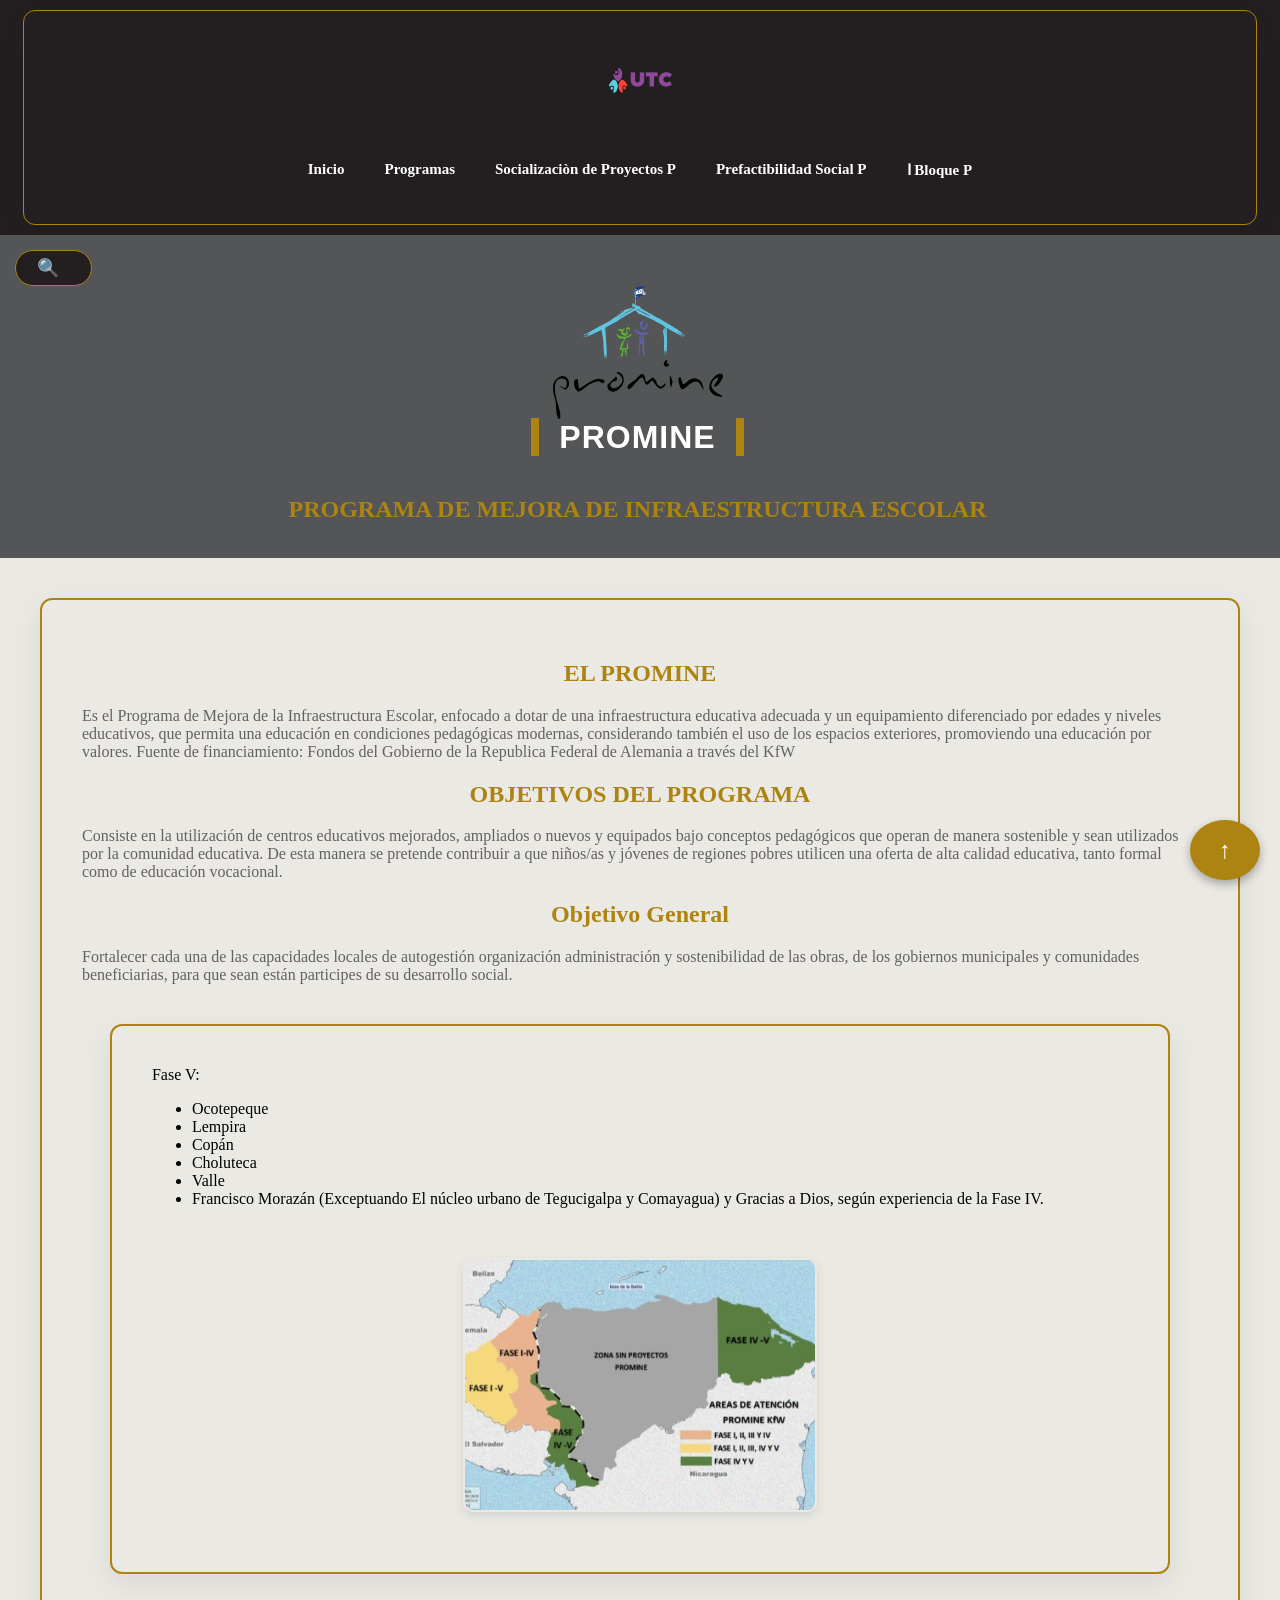
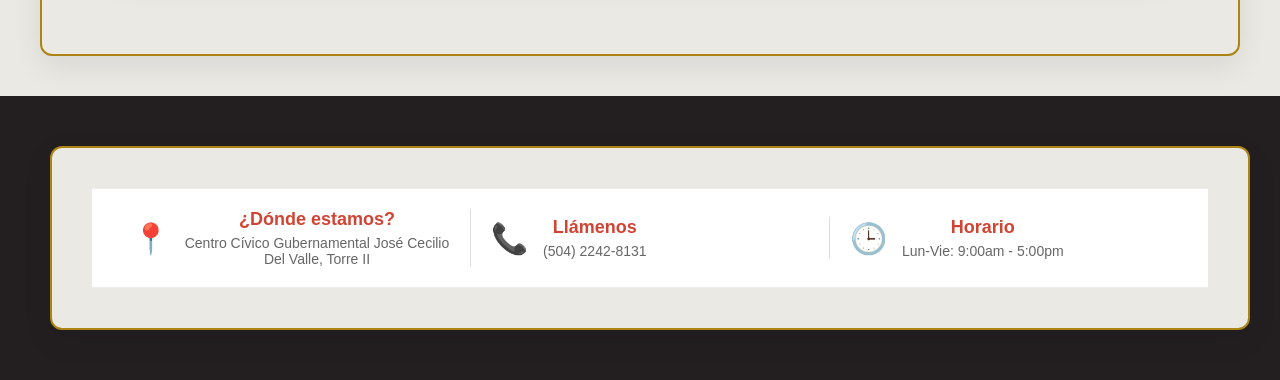
<file: PROMINE.html>
<!DOCTYPE html>
<html lang="es">

<head>

    
    <meta charset="UTF-8">
    <link rel="stylesheet" href="Estilos.css" />
</head>

<nav>
     <section class="nav">
     <img src="Imagenes/encabezado (2).png" alt="Logo UTC" class="nav-logo">

    <div class="bloque-links">
    <a href="index.html">Inicio</a>
    <a href="Programas.html">Programas</a>
    <a href="Socializaciòn de Proyectos promine.html">Socializaciòn de Proyectos P</a>
    <a href="Prefactibilidad Social promine.html">Prefactibilidad Social P</a>
    <a href="Ⅰ Bloque promine.html">Ⅰ Bloque P</a>
</div>

    </section>
</nav>

<body id="inicio">

    <div class="loader-css">
    <div class="barra-carga"></div>
    <div class="centro-loader"> <div class="punto"></div>
        <div class="porcentaje"></div>
    </div>
</div>

<header>

<div class="search-container">
    <div class="search-wrapper" id="searchWrapper">
        <input type="text" id="searchBar" placeholder="Buscar en el sitio..." class="search-input" onkeypress="verificarEnter(event)">
        <button type="button" class="search-button" onclick="alternarBarra()">🔍</button>
    </div>
    <div id="searchStatus" class="search-status"></div>
</div>


    <div class="logo-promine">
    <h1>PROMINE</h1>    
</div>
<h2>PROGRAMA DE MEJORA DE INFRAESTRUCTURA ESCOLAR</h2>
</header>

<section>
    <h2>EL PROMINE</h2>
    <p>Es el Programa de Mejora de la Infraestructura Escolar, enfocado a dotar de una infraestructura educativa adecuada y un equipamiento diferenciado por edades y niveles educativos, que permita una educación en condiciones pedagógicas modernas, considerando también el uso de los espacios exteriores, promoviendo una educación por valores. 
    Fuente de financiamiento: Fondos del Gobierno de la Republica Federal de Alemania a través del KfW </p>

    <h2>OBJETIVOS DEL PROGRAMA</h2>
    <p>Consiste en la utilización de centros educativos mejorados, ampliados o nuevos y equipados bajo conceptos pedagógicos que operan de manera sostenible y sean utilizados por la comunidad educativa. De esta manera se pretende contribuir a que niños/as y jóvenes de regiones pobres utilicen una oferta de alta calidad educativa, tanto formal como de educación vocacional.
    </p>

    <h2>Objetivo General</h2>
    <p>     Fortalecer cada una de las capacidades locales de autogestión organización administración y sostenibilidad de las obras, de los gobiernos municipales y comunidades beneficiarias, para que sean están participes de su  desarrollo social.</p>
<section>Fase V:​

    <ul>
    <li>Ocotepeque​</li>
    <li>Lempira ​</li>
    <li>Copán</li>
    <li>Choluteca</li>
    <li>Valle​</li>
    <li>Francisco Morazán (Exceptuando El núcleo urbano de Tegucigalpa y Comayagua) y Gracias a Dios, según experiencia de la Fase IV.</li>
    </ul>
    <div class="mapas">
    <img src="Imagenes/Mapa Promine.jpeg" alt="">
    </div>
</section>

</section>


</body>

<script>
// 1. Función para abrir y cerrar
function alternarBarra() {
    const wrapper = document.getElementById('searchWrapper');
    const input = document.getElementById('searchBar');
    
    wrapper.classList.toggle('active');
    
    if (wrapper.classList.contains('active')) {
        input.focus();
    }
}

// 2. Función para detectar la tecla Enter
function verificarEnter(event) {
    if (event.key === 'Enter') {
        const texto = event.target.value.trim();
        if (texto.length > 0) {
            buscarAhora(texto);
        }
    }
}

// 3. La lógica de búsqueda
function buscarAhora(texto) {
    const statusLabel = document.getElementById('searchStatus');
    
    // Limpiar resaltados anteriores
    document.querySelectorAll('.resaltado').forEach(span => {
        span.outerHTML = span.innerText;
    });

    const regex = new RegExp(`(${texto})`, 'gi');
    let encontrado = false;

    // Función interna para buscar
    function recorrer(nodo) {
        if (nodo.nodeType === 3) {
            if (nodo.nodeValue.match(regex)) {
                const span = document.createElement('span');
                span.innerHTML = nodo.nodeValue.replace(regex, '<span class="resaltado">$1</span>');
                nodo.parentNode.replaceChild(span, nodo);
                encontrado = true;
            }
        } else if (nodo.nodeType === 1 && !/(script|style|nav|header)/i.test(nodo.tagName)) {
            for (let i = 0; i < nodo.childNodes.length; i++) {
                recorrer(nodo.childNodes[i]);
            }
        }
    }

    recorrer(document.body);

    if (encontrado) {
        const primero = document.querySelector('.resaltado');
        primero.scrollIntoView({ behavior: 'smooth', block: 'center' });
        statusLabel.style.display = 'none';
    } else {
        statusLabel.innerText = `"${texto}" no se encuentra en esta página.`;
        statusLabel.style.display = 'block';
        setTimeout(() => { statusLabel.style.display = 'none'; }, 1000);
    }
}
</script>


<script>
    document.addEventListener("DOMContentLoaded", function() {
        const loader = document.querySelector('.loader-css');
        const barra = document.querySelector('.barra-carga');
        const porcentaje = document.querySelector('.porcentaje');
        let progreso = 0;

        // Función para actualizar visualmente
        function actualizarCarga(valor) {
            progreso = valor;
            barra.style.width = progreso + '%';
            porcentaje.style.setProperty('--num', progreso);
        }

        // 1. Simulación inicial de carga (para que el usuario vea movimiento)
        let intervaloInicial = setInterval(() => {
            if (progreso < 85) { // Sube rápido hasta 85%
                actualizarCarga(progreso + 1);
            }
        }, 30); // Velocidad del conteo inicial

        // 2. El evento REAL: Cuando TODO (imágenes, mapas, scripts) terminó de cargar
        window.addEventListener('load', function() {
            clearInterval(intervaloInicial); // Detenemos la simulación
            actualizarCarga(100); // Saltamos al 100%

            // Esperamos un momento para que el usuario vea el "100%" y ocultamos
            setTimeout(() => {
                loader.style.opacity = '0';
                loader.style.visibility = 'hidden';
            }, 600);
        });
    });
</script>

<footer>

    <a href="#inicio" id="btn-volver-arriba">
↑
</a>

<section>
        <div class="info-bar">
    <div class="info-item">
        <div class="info-icon">📍</div> <div class="info-text">
            <h3>¿Dónde estamos?</h3>
            <p>Centro Cívico Gubernamental José Cecilio Del Valle, Torre II</p>
        </div>
    </div>

    <div class="info-item">
        <div class="info-icon">📞</div>
        <div class="info-text">
            <h3>Llámenos</h3>
            <p>(504) 2242-8131</p>
        </div>
    </div>

    <div class="info-item">
        <div class="info-icon">🕒</div>
        <div class="info-text">
            <h3>Horario</h3>
            <p>Lun-Vie: 9:00am - 5:00pm</p>
        </div>
    </div>
</div>

</section>

</footer>

</html>
</file>
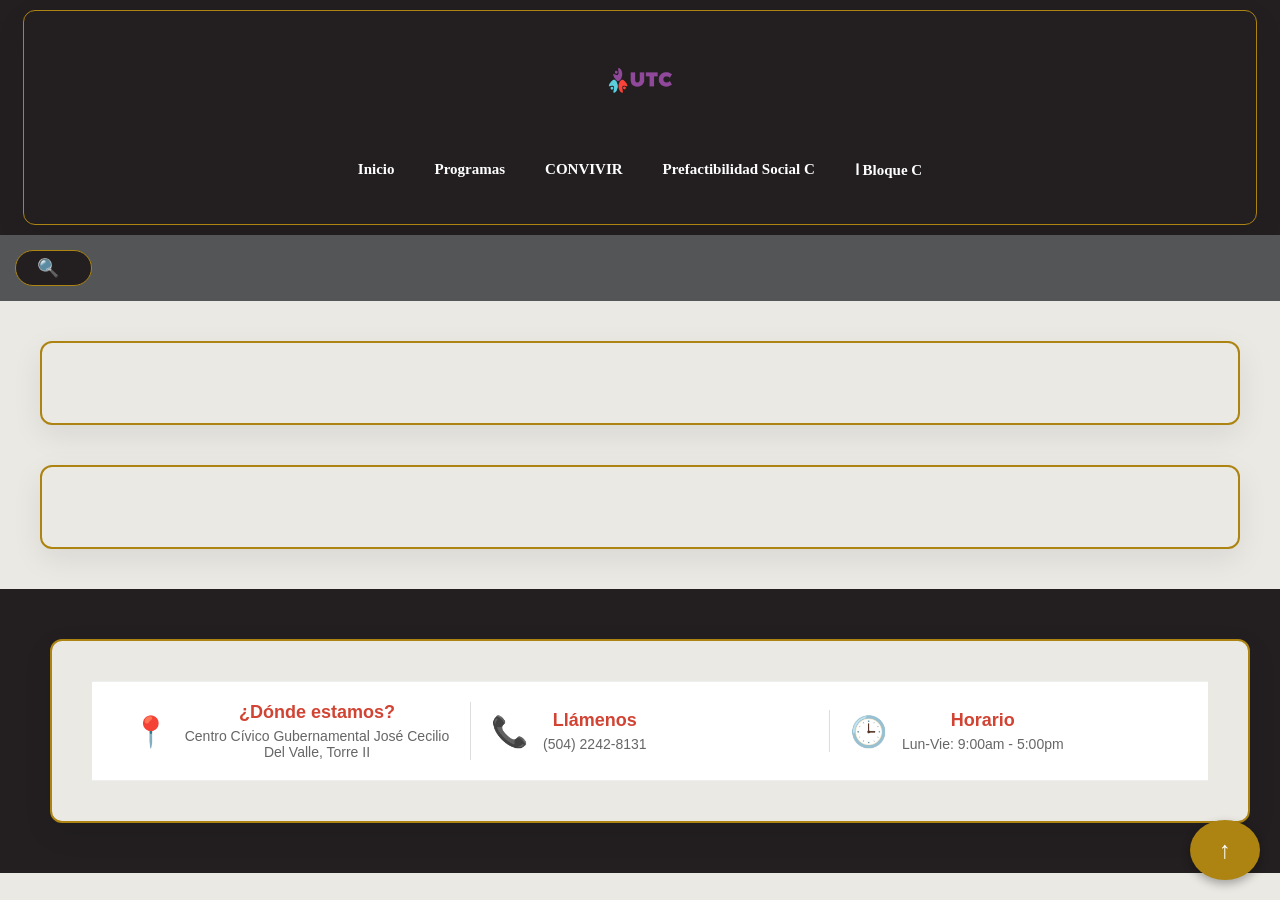
<file: Socializaciòn de Proyectos convivir.html>
<!DOCTYPE html>
<html lang="es">

<head>

    
    <meta charset="UTF-8">
    <link rel="stylesheet" href="Estilos.css" />
</head>

<nav>
    <section class="nav">
    <img src="Imagenes/encabezado (2).png" alt="Logo UTC" class="nav-logo">

    <div class="bloque-links">
    <a href="index.html">Inicio</a>
    <a href="Programas.html">Programas</a>
    <a href="CONVIVIR.html">CONVIVIR</a>
    <a href="Prefactibilidad Social convivir.html">Prefactibilidad Social C</a>
    <a href="Ⅰ Bloque convivir.html">Ⅰ Bloque C</a>
</div>

</section>
</nav>

<body id="inicio">

    <div class="loader-css">
    <div class="barra-carga"></div>
    <div class="centro-loader"> <div class="punto"></div>
        <div class="porcentaje"></div>
    </div>
</div>

<header>

<div class="search-container">
    <div class="search-wrapper" id="searchWrapper">
        <input type="text" id="searchBar" placeholder="Buscar en el sitio..." class="search-input" onkeypress="verificarEnter(event)">
        <button type="button" class="search-button" onclick="alternarBarra()">🔍</button>
    </div>
    <div id="searchStatus" class="search-status"></div>
</div>
</header>

<section>

</section>

<section>


</section>


</body>

<script>
// 1. Función para abrir y cerrar
function alternarBarra() {
    const wrapper = document.getElementById('searchWrapper');
    const input = document.getElementById('searchBar');
    
    wrapper.classList.toggle('active');
    
    if (wrapper.classList.contains('active')) {
        input.focus();
    }
}

// 2. Función para detectar la tecla Enter
function verificarEnter(event) {
    if (event.key === 'Enter') {
        const texto = event.target.value.trim();
        if (texto.length > 0) {
            buscarAhora(texto);
        }
    }
}

// 3. La lógica de búsqueda
function buscarAhora(texto) {
    const statusLabel = document.getElementById('searchStatus');
    
    // Limpiar resaltados anteriores
    document.querySelectorAll('.resaltado').forEach(span => {
        span.outerHTML = span.innerText;
    });

    const regex = new RegExp(`(${texto})`, 'gi');
    let encontrado = false;

    // Función interna para buscar
    function recorrer(nodo) {
        if (nodo.nodeType === 3) {
            if (nodo.nodeValue.match(regex)) {
                const span = document.createElement('span');
                span.innerHTML = nodo.nodeValue.replace(regex, '<span class="resaltado">$1</span>');
                nodo.parentNode.replaceChild(span, nodo);
                encontrado = true;
            }
        } else if (nodo.nodeType === 1 && !/(script|style|nav|header)/i.test(nodo.tagName)) {
            for (let i = 0; i < nodo.childNodes.length; i++) {
                recorrer(nodo.childNodes[i]);
            }
        }
    }

    recorrer(document.body);

    if (encontrado) {
        const primero = document.querySelector('.resaltado');
        primero.scrollIntoView({ behavior: 'smooth', block: 'center' });
        statusLabel.style.display = 'none';
    } else {
        statusLabel.innerText = `"${texto}" no se encuentra en esta página.`;
        statusLabel.style.display = 'block';
        setTimeout(() => { statusLabel.style.display = 'none'; }, 1000);
    }
}
</script>


<script>
    document.addEventListener("DOMContentLoaded", function() {
        const loader = document.querySelector('.loader-css');
        const barra = document.querySelector('.barra-carga');
        const porcentaje = document.querySelector('.porcentaje');
        let progreso = 0;

        // Función para actualizar visualmente
        function actualizarCarga(valor) {
            progreso = valor;
            barra.style.width = progreso + '%';
            porcentaje.style.setProperty('--num', progreso);
        }

        // 1. Simulación inicial de carga (para que el usuario vea movimiento)
        let intervaloInicial = setInterval(() => {
            if (progreso < 85) { // Sube rápido hasta 85%
                actualizarCarga(progreso + 1);
            }
        }, 30); // Velocidad del conteo inicial

        // 2. El evento REAL: Cuando TODO (imágenes, mapas, scripts) terminó de cargar
        window.addEventListener('load', function() {
            clearInterval(intervaloInicial); // Detenemos la simulación
            actualizarCarga(100); // Saltamos al 100%

            // Esperamos un momento para que el usuario vea el "100%" y ocultamos
            setTimeout(() => {
                loader.style.opacity = '0';
                loader.style.visibility = 'hidden';
            }, 600);
        });
    });
</script>

<footer>

    <a href="#inicio" id="btn-volver-arriba">
↑
</a>

<section>
        <div class="info-bar">
    <div class="info-item">
        <div class="info-icon">📍</div> <div class="info-text">
            <h3>¿Dónde estamos?</h3>
            <p>Centro Cívico Gubernamental José Cecilio Del Valle, Torre II</p>
        </div>
    </div>

    <div class="info-item">
        <div class="info-icon">📞</div>
        <div class="info-text">
            <h3>Llámenos</h3>
            <p>(504) 2242-8131</p>
        </div>
    </div>

    <div class="info-item">
        <div class="info-icon">🕒</div>
        <div class="info-text">
            <h3>Horario</h3>
            <p>Lun-Vie: 9:00am - 5:00pm</p>
        </div>
    </div>
</div>

</section>

</footer>

</html>
</file>
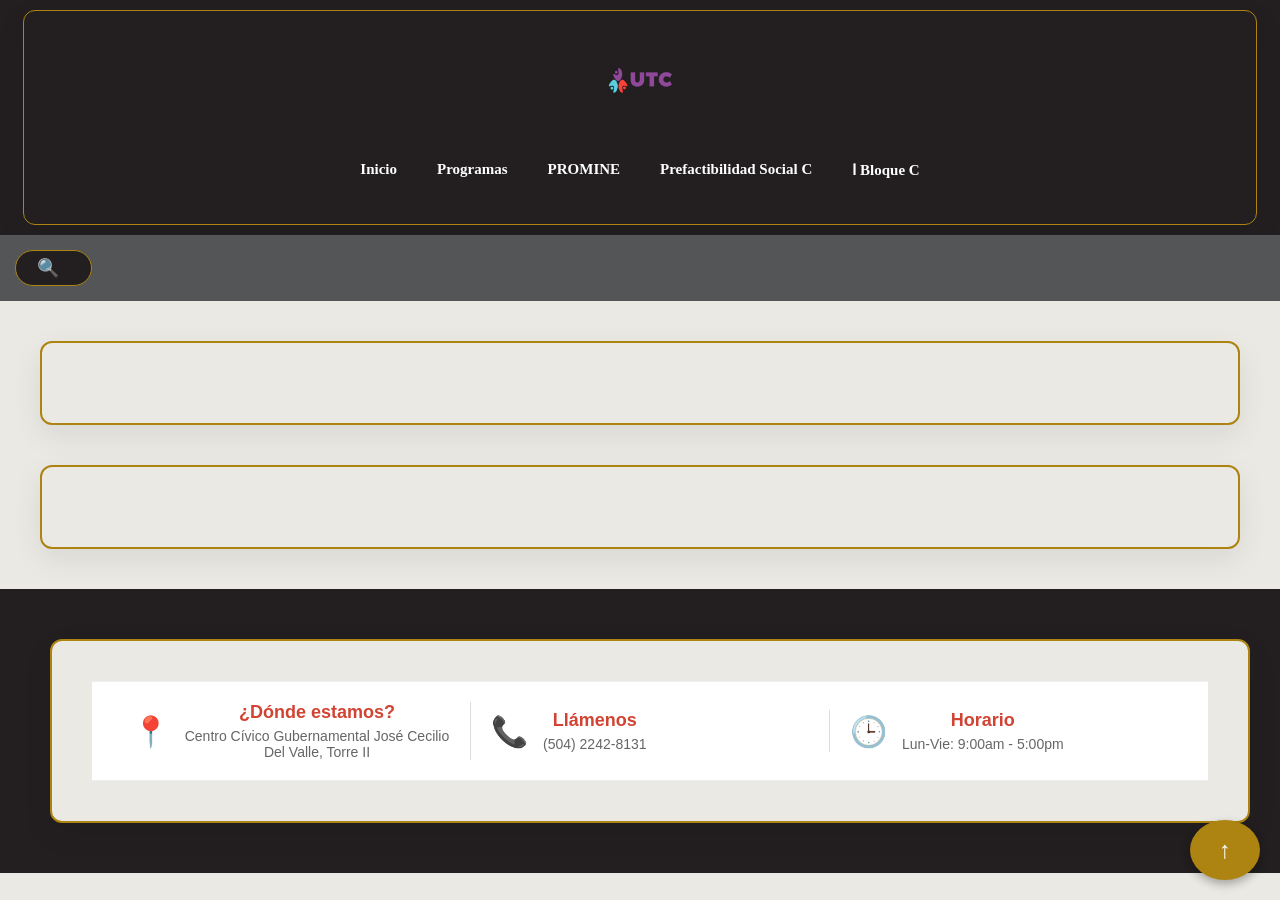
<file: Socializaciòn de Proyectos promine.html>
<!DOCTYPE html>
<html lang="es">

<head>

    <meta charset="UTF-8">
    <link rel="stylesheet" href="Estilos.css" />

</head>

<nav>
<section class="nav">
<img src="Imagenes/encabezado (2).png" alt="Logo UTC" class="nav-logo">

<div class="bloque-links">
    <a href="index.html">Inicio</a>
    <a href="Programas.html">Programas</a>
    <a href="PROMINE.htmL">PROMINE</a>
    <a href="Prefactibilidad Social promine.html">Prefactibilidad Social C</a>
    <a href="Ⅰ Bloque promine.html">Ⅰ Bloque C</a>
</div>

</section>
</nav>

<body id="inicio">

<div class="loader-css">
    <div class="barra-carga"></div>
    <div class="centro-loader"> <div class="punto"></div>
        <div class="porcentaje"></div>
    </div>
</div>    

<header>

    <div class="search-container">
    <div class="search-wrapper" id="searchWrapper">
        <input type="text" id="searchBar" placeholder="Buscar en el sitio..." class="search-input" onkeypress="verificarEnter(event)">
        <button type="button" class="search-button" onclick="alternarBarra()">🔍</button>
    </div>
    <div id="searchStatus" class="search-status"></div>
</div>

</header>

<section>

</section>

<section>


</section>

</body>

<script>
// 1. Función para abrir y cerrar
function alternarBarra() {
    const wrapper = document.getElementById('searchWrapper');
    const input = document.getElementById('searchBar');
    
    wrapper.classList.toggle('active');
    
    if (wrapper.classList.contains('active')) {
        input.focus();
    }
}

// 2. Función para detectar la tecla Enter
function verificarEnter(event) {
    if (event.key === 'Enter') {
        const texto = event.target.value.trim();
        if (texto.length > 0) {
            buscarAhora(texto);
        }
    }
}

// 3. La lógica de búsqueda
function buscarAhora(texto) {
    const statusLabel = document.getElementById('searchStatus');
    
    // Limpiar resaltados anteriores
    document.querySelectorAll('.resaltado').forEach(span => {
        span.outerHTML = span.innerText;
    });

    const regex = new RegExp(`(${texto})`, 'gi');
    let encontrado = false;

    // Función interna para buscar
    function recorrer(nodo) {
        if (nodo.nodeType === 3) {
            if (nodo.nodeValue.match(regex)) {
                const span = document.createElement('span');
                span.innerHTML = nodo.nodeValue.replace(regex, '<span class="resaltado">$1</span>');
                nodo.parentNode.replaceChild(span, nodo);
                encontrado = true;
            }
        } else if (nodo.nodeType === 1 && !/(script|style|nav|header)/i.test(nodo.tagName)) {
            for (let i = 0; i < nodo.childNodes.length; i++) {
                recorrer(nodo.childNodes[i]);
            }
        }
    }

    recorrer(document.body);

    if (encontrado) {
        const primero = document.querySelector('.resaltado');
        primero.scrollIntoView({ behavior: 'smooth', block: 'center' });
        statusLabel.style.display = 'none';
    } else {
        statusLabel.innerText = `"${texto}" no se encuentra en esta página.`;
        statusLabel.style.display = 'block';
        setTimeout(() => { statusLabel.style.display = 'none'; }, 1000);
    }
}
</script>


<script>
    document.addEventListener("DOMContentLoaded", function() {
        const loader = document.querySelector('.loader-css');
        const barra = document.querySelector('.barra-carga');
        const porcentaje = document.querySelector('.porcentaje');
        let progreso = 0;

        // Función para actualizar visualmente
        function actualizarCarga(valor) {
            progreso = valor;
            barra.style.width = progreso + '%';
            porcentaje.style.setProperty('--num', progreso);
        }

        // 1. Simulación inicial de carga (para que el usuario vea movimiento)
        let intervaloInicial = setInterval(() => {
            if (progreso < 85) { // Sube rápido hasta 85%
                actualizarCarga(progreso + 1);
            }
        }, 30); // Velocidad del conteo inicial

        // 2. El evento REAL: Cuando TODO (imágenes, mapas, scripts) terminó de cargar
        window.addEventListener('load', function() {
            clearInterval(intervaloInicial); // Detenemos la simulación
            actualizarCarga(100); // Saltamos al 100%

            // Esperamos un momento para que el usuario vea el "100%" y ocultamos
            setTimeout(() => {
                loader.style.opacity = '0';
                loader.style.visibility = 'hidden';
            }, 600);
        });
    });
</script>

<footer>

    <a href="#inicio" id="btn-volver-arriba">
↑
</a>

<section>
        <div class="info-bar">
    <div class="info-item">
        <div class="info-icon">📍</div> <div class="info-text">
            <h3>¿Dónde estamos?</h3>
            <p>Centro Cívico Gubernamental José Cecilio Del Valle, Torre II</p>
        </div>
    </div>

    <div class="info-item">
        <div class="info-icon">📞</div>
        <div class="info-text">
            <h3>Llámenos</h3>
            <p>(504) 2242-8131</p>
        </div>
    </div>

    <div class="info-item">
        <div class="info-icon">🕒</div>
        <div class="info-text">
            <h3>Horario</h3>
            <p>Lun-Vie: 9:00am - 5:00pm</p>
        </div>
    </div>
</div>

</section>

</footer>

</html>
</file>
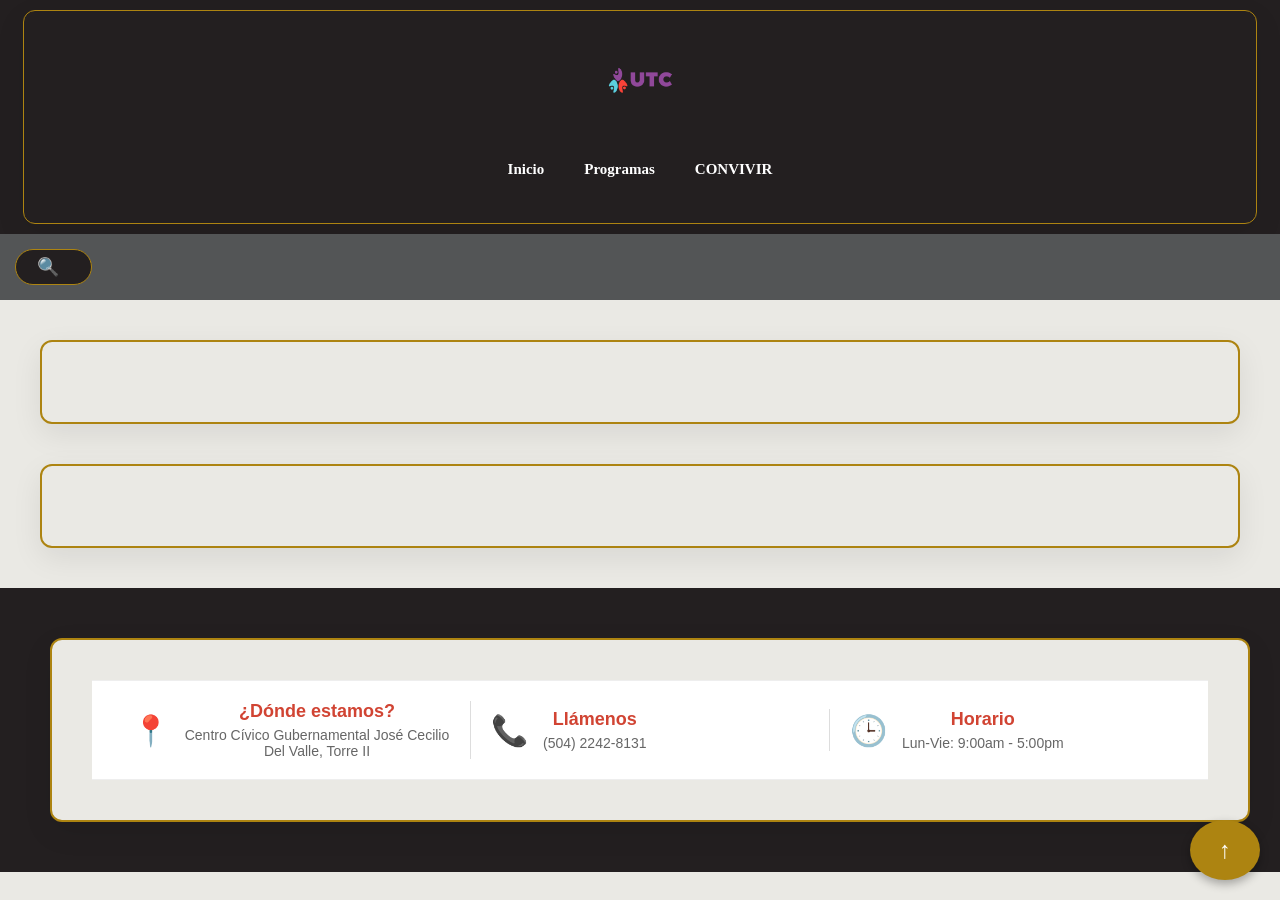
<file: Ⅰ Bloque convivir.html>
<!DOCTYPE html>
<html lang="es">

<head>
    <meta charset="UTF-8">
    <link rel="stylesheet" href="Estilos.css" />
</head>

<nav>
     <section class="nav">
    <img src="Imagenes/encabezado (2).png" alt="Logo UTC" class="nav-logo">

    <div class="bloque-links">
    <a href="index.html">Inicio</a>
    <a href="Programas.html">Programas</a>
    <a href="CONVIVIR.html">CONVIVIR</a>
    </div>

    </section>
</nav>


<body id="inicio">

    <div class="loader-css">
    <div class="barra-carga"></div>
    <div class="centro-loader"> <div class="punto"></div>
        <div class="porcentaje"></div>
    </div>

</div>


<header>

<div class="search-container">
    <div class="search-wrapper" id="searchWrapper">
        <input type="text" id="searchBar" placeholder="Buscar en el sitio..." class="search-input" onkeypress="verificarEnter(event)">
        <button type="button" class="search-button" onclick="alternarBarra()">🔍</button>
    </div>
    <div id="searchStatus" class="search-status"></div>
</div>

</header>

<section>

</section>

<section>


</section>


</body>

<script>
// 1. Función para abrir y cerrar
function alternarBarra() {
    const wrapper = document.getElementById('searchWrapper');
    const input = document.getElementById('searchBar');
    
    wrapper.classList.toggle('active');
    
    if (wrapper.classList.contains('active')) {
        input.focus();
    }
}

// 2. Función para detectar la tecla Enter
function verificarEnter(event) {
    if (event.key === 'Enter') {
        const texto = event.target.value.trim();
        if (texto.length > 0) {
            buscarAhora(texto);
        }
    }
}

// 3. La lógica de búsqueda
function buscarAhora(texto) {
    const statusLabel = document.getElementById('searchStatus');
    
    // Limpiar resaltados anteriores
    document.querySelectorAll('.resaltado').forEach(span => {
        span.outerHTML = span.innerText;
    });

    const regex = new RegExp(`(${texto})`, 'gi');
    let encontrado = false;

    // Función interna para buscar
    function recorrer(nodo) {
        if (nodo.nodeType === 3) {
            if (nodo.nodeValue.match(regex)) {
                const span = document.createElement('span');
                span.innerHTML = nodo.nodeValue.replace(regex, '<span class="resaltado">$1</span>');
                nodo.parentNode.replaceChild(span, nodo);
                encontrado = true;
            }
        } else if (nodo.nodeType === 1 && !/(script|style|nav|header)/i.test(nodo.tagName)) {
            for (let i = 0; i < nodo.childNodes.length; i++) {
                recorrer(nodo.childNodes[i]);
            }
        }
    }

    recorrer(document.body);

    if (encontrado) {
        const primero = document.querySelector('.resaltado');
        primero.scrollIntoView({ behavior: 'smooth', block: 'center' });
        statusLabel.style.display = 'none';
    } else {
        statusLabel.innerText = `"${texto}" no se encuentra en esta página.`;
        statusLabel.style.display = 'block';
        setTimeout(() => { statusLabel.style.display = 'none'; }, 1000);
    }
}
</script>


<script>
    document.addEventListener("DOMContentLoaded", function() {
        const loader = document.querySelector('.loader-css');
        const barra = document.querySelector('.barra-carga');
        const porcentaje = document.querySelector('.porcentaje');
        let progreso = 0;

        // Función para actualizar visualmente
        function actualizarCarga(valor) {
            progreso = valor;
            barra.style.width = progreso + '%';
            porcentaje.style.setProperty('--num', progreso);
        }

        // 1. Simulación inicial de carga (para que el usuario vea movimiento)
        let intervaloInicial = setInterval(() => {
            if (progreso < 85) { // Sube rápido hasta 85%
                actualizarCarga(progreso + 1);
            }
        }, 30); // Velocidad del conteo inicial

        // 2. El evento REAL: Cuando TODO (imágenes, mapas, scripts) terminó de cargar
        window.addEventListener('load', function() {
            clearInterval(intervaloInicial); // Detenemos la simulación
            actualizarCarga(100); // Saltamos al 100%

            // Esperamos un momento para que el usuario vea el "100%" y ocultamos
            setTimeout(() => {
                loader.style.opacity = '0';
                loader.style.visibility = 'hidden';
            }, 600);
        });
    });
</script>

<footer>

<a href="#inicio" id="btn-volver-arriba">
↑
</a>

<section>
        <div class="info-bar">
    <div class="info-item">
        <div class="info-icon">📍</div> <div class="info-text">
            <h3>¿Dónde estamos?</h3>
            <p>Centro Cívico Gubernamental José Cecilio Del Valle, Torre II</p>
        </div>
    </div>

    <div class="info-item">
        <div class="info-icon">📞</div>
        <div class="info-text">
            <h3>Llámenos</h3>
            <p>(504) 2242-8131</p>
        </div>
    </div>

    <div class="info-item">
        <div class="info-icon">🕒</div>
        <div class="info-text">
            <h3>Horario</h3>
            <p>Lun-Vie: 9:00am - 5:00pm</p>
        </div>
    </div>
</div>

</section>

</footer>

</html>
</file>
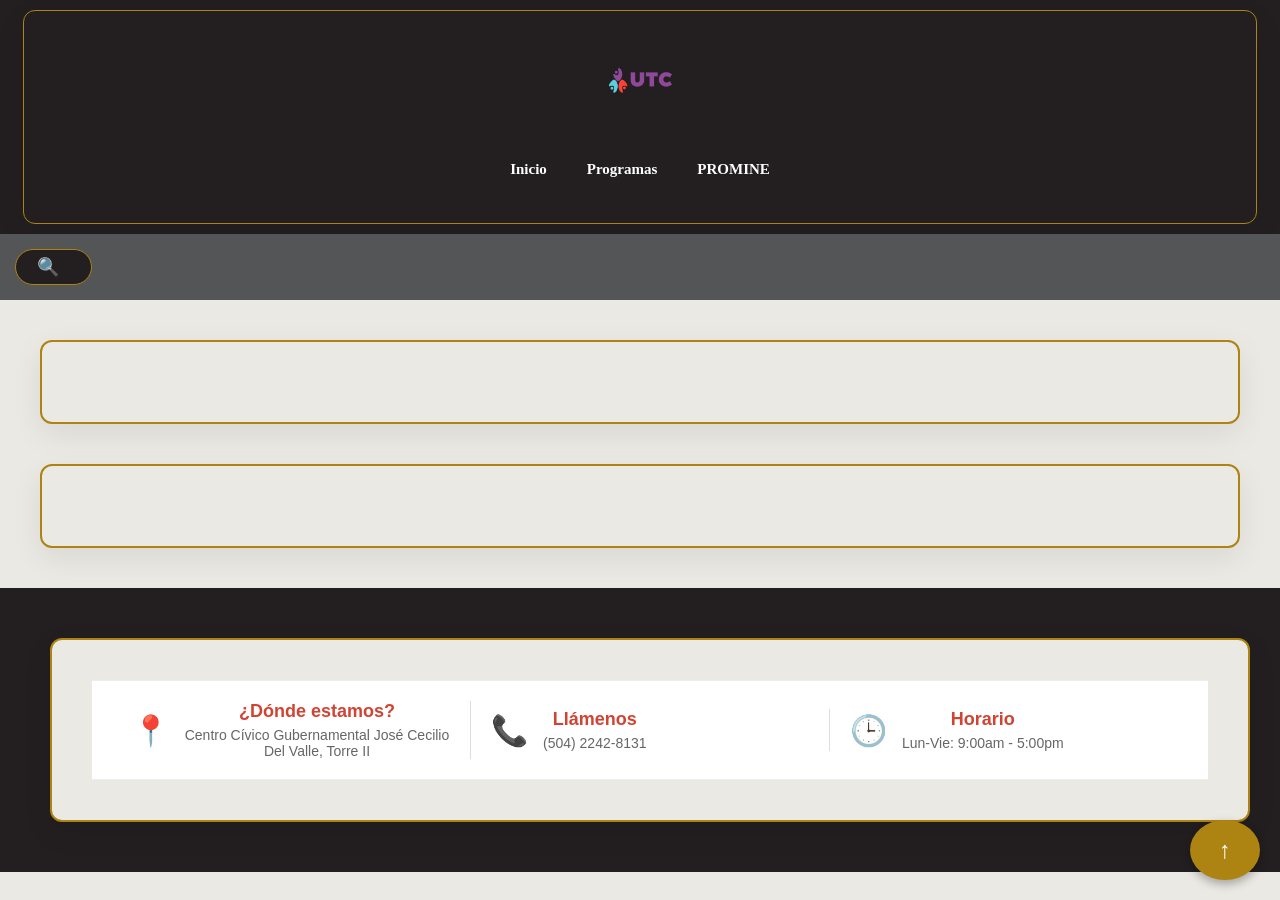
<file: Ⅰ Bloque promine.html>
<!DOCTYPE html>
<html lang="es">

<head>
    <meta charset="UTF-8">
    <link rel="stylesheet" href="Estilos.css" />
</head>

<nav>
     <section class="nav">
     <img src="Imagenes/encabezado (2).png" alt="Logo UTC" class="nav-logo">

     <div class="bloque-links">
    <a href="index.html">Inicio</a>
    <a href="Programas.html">Programas</a>
    <a href="PROMINE.html">PROMINE</a>
</div>

    </section>
</nav>


<body id="inicio">

    <div class="loader-css">
    <div class="barra-carga"></div>
    <div class="centro-loader"> <div class="punto"></div>
        <div class="porcentaje"></div>
    </div>

</div>


<header>

<div class="search-container">
    <div class="search-wrapper" id="searchWrapper">
        <input type="text" id="searchBar" placeholder="Buscar en el sitio..." class="search-input" onkeypress="verificarEnter(event)">
        <button type="button" class="search-button" onclick="alternarBarra()">🔍</button>
    </div>
    <div id="searchStatus" class="search-status"></div>
</div>

 </header>

<section>

</section>

<section>


</section>

</body>

<script>
// 1. Función para abrir y cerrar
function alternarBarra() {
    const wrapper = document.getElementById('searchWrapper');
    const input = document.getElementById('searchBar');
    
    wrapper.classList.toggle('active');
    
    if (wrapper.classList.contains('active')) {
        input.focus();
    }
}

// 2. Función para detectar la tecla Enter
function verificarEnter(event) {
    if (event.key === 'Enter') {
        const texto = event.target.value.trim();
        if (texto.length > 0) {
            buscarAhora(texto);
        }
    }
}

// 3. La lógica de búsqueda
function buscarAhora(texto) {
    const statusLabel = document.getElementById('searchStatus');
    
    // Limpiar resaltados anteriores
    document.querySelectorAll('.resaltado').forEach(span => {
        span.outerHTML = span.innerText;
    });

    const regex = new RegExp(`(${texto})`, 'gi');
    let encontrado = false;

    // Función interna para buscar
    function recorrer(nodo) {
        if (nodo.nodeType === 3) {
            if (nodo.nodeValue.match(regex)) {
                const span = document.createElement('span');
                span.innerHTML = nodo.nodeValue.replace(regex, '<span class="resaltado">$1</span>');
                nodo.parentNode.replaceChild(span, nodo);
                encontrado = true;
            }
        } else if (nodo.nodeType === 1 && !/(script|style|nav|header)/i.test(nodo.tagName)) {
            for (let i = 0; i < nodo.childNodes.length; i++) {
                recorrer(nodo.childNodes[i]);
            }
        }
    }

    recorrer(document.body);

    if (encontrado) {
        const primero = document.querySelector('.resaltado');
        primero.scrollIntoView({ behavior: 'smooth', block: 'center' });
        statusLabel.style.display = 'none';
    } else {
        statusLabel.innerText = `"${texto}" no se encuentra en esta página.`;
        statusLabel.style.display = 'block';
        setTimeout(() => { statusLabel.style.display = 'none'; }, 1000);
    }
}
</script>


<script>
    document.addEventListener("DOMContentLoaded", function() {
        const loader = document.querySelector('.loader-css');
        const barra = document.querySelector('.barra-carga');
        const porcentaje = document.querySelector('.porcentaje');
        let progreso = 0;

        // Función para actualizar visualmente
        function actualizarCarga(valor) {
            progreso = valor;
            barra.style.width = progreso + '%';
            porcentaje.style.setProperty('--num', progreso);
        }

        // 1. Simulación inicial de carga (para que el usuario vea movimiento)
        let intervaloInicial = setInterval(() => {
            if (progreso < 85) { // Sube rápido hasta 85%
                actualizarCarga(progreso + 1);
            }
        }, 30); // Velocidad del conteo inicial

        // 2. El evento REAL: Cuando TODO (imágenes, mapas, scripts) terminó de cargar
        window.addEventListener('load', function() {
            clearInterval(intervaloInicial); // Detenemos la simulación
            actualizarCarga(100); // Saltamos al 100%

            // Esperamos un momento para que el usuario vea el "100%" y ocultamos
            setTimeout(() => {
                loader.style.opacity = '0';
                loader.style.visibility = 'hidden';
            }, 600);
        });
    });
</script>

<footer>

<a href="#inicio" id="btn-volver-arriba">
↑
</a>

<section>
        <div class="info-bar">
    <div class="info-item">
        <div class="info-icon">📍</div> <div class="info-text">
            <h3>¿Dónde estamos?</h3>
            <p>Centro Cívico Gubernamental José Cecilio Del Valle, Torre II</p>
        </div>
    </div>

    <div class="info-item">
        <div class="info-icon">📞</div>
        <div class="info-text">
            <h3>Llámenos</h3>
            <p>(504) 2242-8131</p>
        </div>
    </div>

    <div class="info-item">
        <div class="info-icon">🕒</div>
        <div class="info-text">
            <h3>Horario</h3>
            <p>Lun-Vie: 9:00am - 5:00pm</p>
        </div>
    </div>
</div>

</section>

</footer>

</html>
</file>
<file: Estilos.css>
/* HEADER */





header {
    background-color: rgb(83, 85, 86) !important; 
    color: #231f20;                       /* Texto oscuro para que se lea */
    padding: 15px;
    text-align: center;
    background-image: url(Imagenes/encabezado.png);
    padding-right: 20px;
    
}





/* BODY */










/* Esto cambia el color de selección para todo el sitio */
::selection {
    background-color: #8e4a9e; /* El color violeta de tu imagen */
    color: white; /* Color del texto cuando está seleccionado (blanco resalta mejor) */
}


/* 1. Mantenemos la propiedad para el conteo */
@property --num {
  syntax: "<integer>";
  initial-value: 0;
  inherits: false;
}

.loader-css {
    position: fixed;
    top: 0; left: 0;
    width: 100%; height: 100%;
    background-color: rgb(151, 151, 151); 
    z-index: 10000;
    display: flex;
    flex-direction: column;
    justify-content: center;
    align-items: center;
    transition: opacity 0.5s ease, visibility 0.5s; /* Para desaparecer suave */
}

.barra-carga {
    position: absolute;
    top: 0; left: 0;
    height: 15px;
    background-color: #ad8411;
    width: 0%; /* Empezamos en 0 */
    transition: width 0.4s ease; /* Transición suave cuando el JS actualice el ancho */
}

.centro-loader {
    display: flex;
    flex-direction: column;
    align-items: center;
    justify-content: center;
}

.punto {
    position: relative;
    width: 25px; height: 25px;
    background-color: #2251a3;
    border-radius: 100%;
    margin-bottom: 20px;
    display: flex;
    align-items: center;
    justify-content: center;
}


/* Efecto Radar (Ondas) */
.punto::before, .punto::after {
    content: '';
    position: absolute;
    width: 100%; height: 100%;
    background-color: inherit;
    border-radius: 50%;
    z-index: -1;
    opacity: 0.7;
    animation: ondas-radar 1.5s infinite;
}

.punto::after { animation-delay: 0.75s; }

.porcentaje {
    font-family: Georgia, 'Times New Roman', Times, serif;
    color: #ad8411;
    font-size: 40px;
    font-weight: bold;
    --num: 0;
    counter-reset: num var(--num);
    /* Ya no tiene animación fija, el JS cambiará el valor de --num */
    transition: --num 0.4s ease; 
}

/* Agrega esto para asegurar que el color y fuente se mantengan aunque falle la animación */
.porcentaje {
    font-variant-numeric: tabular-nums; /* Mantiene los números alineados */
    -webkit-font-smoothing: antialiased; /* Suavizado para Safari/Chrome */
    -moz-osx-font-smoothing: grayscale; /* Suavizado para Firefox en Mac */
}

.porcentaje::after {
    content: counter(num) " %";
}

@keyframes ondas-radar {
    0% { transform: scale(1); opacity: 0.7; }
    100% { transform: scale(2.5); opacity: 0; }
}

/* En las animaciones */
@-webkit-keyframes ondas-radar { /* Safari Antiguo */
    0% { -webkit-transform: scale(1); opacity: 0.7; }
    100% { -webkit-transform: scale(2.5); opacity: 0; }
}

body {
    font-family: Georgia, 'Times New Roman', Times, serif;
    background-color: #EAE9E4; /* Fondo de la página blanco */
    margin: 0;
    text-align: left;
    cursor: url('Imagenes/cursores/utc2.png') 32 32, auto;
}








/* PDFS */

/* --- TU DISEÑO DE TARJETA (Se mantiene igual) --- */
.card-pdf-institucional {
    width: 300px;
    background-color: #231f20;
    border: 3px solid #ad8411;
    border-radius: 10px;
    overflow: hidden;
    transition: transform 0.3s ease, box-shadow 0.3s ease;
    font-family: Arial, sans-serif;
    margin: 20px;
    display: inline-block;
    vertical-align: top;
}

.card-pdf-institucional:hover {
    transform: translateY(-10px);
    box-shadow: 0px 10px 20px rgba(173, 132, 17, 0.2);
}

.card-header-pdf { position: relative; height: 180px; background-color: #333; }
.card-header-pdf img { width: 100%; height: 100%; object-fit: cover; opacity: 0.8; }
.badge-pdf { position: absolute; top: 10px; left: 10px; background-color: #EC1C24; color: white; padding: 2px 8px; border-radius: 3px; font-size: 12px; font-weight: bold; }
.card-body-pdf { padding: 15px; text-align: left; }
.meta-pdf { color: #ad8411; font-size: 11px; font-weight: bold; }
.card-body-pdf h3 { color: white; font-size: 16px; margin: 10px 0; line-height: 1.3; }
.card-body-pdf p { color: #ccc; font-size: 13px; line-height: 1.4; height: 55px; overflow: hidden; }
.card-footer-pdf { padding: 15px; border-top: 1px solid #333; }
.btn-abrir-pdf { display: block; background-color: transparent; color: white; text-align: center; padding: 10px; text-decoration: none; border: 1px solid #EC1C24; border-radius: 5px; font-weight: bold; transition: 0.3s; }
.btn-abrir-pdf:hover { background-color: #EC1C24; cursor: url('Imagenes/cursores/utc2.png') 32 32, auto; }

/* --- ESTILOS DE LA VENTANA FLOTANTE --- */
.ventana-flotante-overlay {
    display: none;
    position: fixed;
    z-index: 99999;
    left: 0; top: 0;
    width: 100%; height: 100%;
    background-color: rgba(0, 0, 0, 0.85); /* Fondo oscuro */
    backdrop-filter: blur(4px);
}

.ventana-flotante-contenido {
    position: relative;
    background-color: #1a1a1a;
    margin: 5% auto;
    width: 750px; /* Tamaño ventanita */
    height: 600px;
    border: 2px solid #ad8411;
    border-radius: 12px;
    display: flex;
    flex-direction: column;
    overflow: hidden;
    box-shadow: 0px 20px 50px rgba(0,0,0,1);
}

.ventana-header {
    background-color: rgb(26, 75, 156);
    padding: 12px 20px;
    display: flex;
    justify-content: space-between;
    align-items: center;
    border-bottom: 1px solid #ad8411;
}

.cerrar-ventana {
    color: white;
    font-size: 32px;
    font-weight: bold;
    cursor: pointer;
    order: 2; /* Mueve la X a la derecha */
}

.cerrar-ventana:hover { color: #8e4a9e;  cursor: url('Imagenes/cursores/utc2.png') 32 32, auto; }

.btn-descargar-flotante {
    background-color: #ad8411;
    color: white;
    text-decoration: none;
    padding: 6px 18px;
    border-radius: 5px;
    font-weight: bold;
    font-size: 14px;
}

.cuerpo-visor { flex-grow: 1; background: white; }
#visorPdf { width: 100%; height: 100%; }

@media (max-width: 768px) {
    #visorPdf, #visorWordIframe {
        min-height: 500px; /* Obliga al móvil a darle altura */
        width: 100%;
        display: block;
    }
}




/* WORDS */

/* --- DISEÑO DE TARJETA WORD EDITABLE --- */
.card-word-editable {
width: 300px;
    background-color: #231f20;
    border: 3px solid #ad8411;
    border-radius: 10px;
    overflow: hidden;
    transition: transform 0.3s ease, box-shadow 0.3s ease;
    font-family: Arial, sans-serif;
    margin: 20px;
    display: inline-block;
    vertical-align: top;
}

.card-word-editable:hover {
    transform: translateY(-10px);
    box-shadow: 0px 10px 20px rgba(173, 132, 17, 0.2);
}

.card-header-word { position: relative; height: 180px; background-color: #333; }
.card-header-word img { width: 100%; height: 100%; object-fit: cover; opacity: 0.8; }
.badge-word { position: absolute; top: 10px; left: 10px; background-color: #2B579A; color: white; padding: 2px 8px; border-radius: 3px; font-size: 12px; font-weight: bold; }

.card-body-word { padding: 15px; text-align: left; }
.meta-word { color: #ad8411; font-size: 11px; font-weight: bold; }
.card-body-word h3 { color: white; font-size: 16px; margin: 10px 0; line-height: 1.3; }
.card-body-word p { color: #ccc; font-size: 13px; line-height: 1.4; height: 55px; overflow: hidden; }

.card-footer-word { padding: 15px; border-top: 1px solid #333; }
.btn-abrir-word { display: block; background-color: transparent; color: white; text-align: center; padding: 10px; text-decoration: none; border: 1px solid #2B579A; border-radius: 5px; font-weight: bold; transition: 0.3s; }
.btn-abrir-word:hover { background-color: #2B579A; cursor: url('Imagenes/cursores/utc2.png') 32 32, auto; }

/* --- VENTANA FLOTANTE WORD --- */
.overlay-word-editable {
    display: none;
    position: fixed;
    z-index: 99999;
    left: 0; top: 0;
    width: 100%; height: 100%;
    background-color: rgba(0, 0, 0, 0.85);
    backdrop-filter: blur(4px);
}

.contenido-word-editable {
    position: relative;
    background-color: #1a1a1a;
    margin: 5% auto;
    width: 750px; /* Tamaño ventanita */
    height: 600px;
    border: 2px solid #ad8411;
    border-radius: 12px;
    display: flex;
    flex-direction: column;
    overflow: hidden;
    box-shadow: 0px 20px 50px rgba(0,0,0,1);
}

.header-word-editable {
    background-color: rgb(26, 75, 156);
    padding: 12px 20px;
    display: flex;
    justify-content: space-between;
    align-items: center;
    border-bottom: 1px solid #ad8411;
}

.cerrar-word { color: white; font-size: 32px; font-weight: bold; cursor: pointer; order: 2; }
.cerrar-word:hover { color: #8e4a9e; cursor: url('Imagenes/cursores/utc2.png') 32 32, auto; }

.btn-descargar-word {
    background-color: #ad8411;
    color: white;
    text-decoration: none;
    padding: 6px 18px;
    border-radius: 5px;
    font-weight: bold;
    font-size: 14px;
}







/* IMAGES */

/* --- TARJETA IMAGEN (ESTILO CLONADO) --- */
.card-img-institucional {
    width: 300px;
    background-color: #231f20;
    border: 3px solid #8E4A9E; /* Color Imagen */
    border-radius: 10px;
    overflow: hidden;
    transition: transform 0.3s ease, box-shadow 0.3s ease;
    font-family: Arial, sans-serif;
    margin: 20px;
    display: inline-block;
    vertical-align: top;
}

.card-img-institucional:hover {
    transform: translateY(-10px);
    box-shadow: 0px 10px 20px rgba(142, 74, 158, 0.2);
}

.card-header-img { position: relative; height: 180px; background-color: #333; }
.card-header-img img { width: 100%; height: 100%; object-fit: cover; opacity: 0.8; }
.badge-img { position: absolute; top: 10px; left: 10px; background-color: #8E4A9E; color: white; padding: 2px 8px; border-radius: 3px; font-size: 12px; font-weight: bold; }

.card-body-img { padding: 15px; text-align: left; }
.meta-img { color: #dbacff; font-size: 11px; font-weight: bold; }
.card-body-img h3 { color: white; font-size: 16px; margin: 10px 0; line-height: 1.3; }
.card-body-img p { color: #ccc; font-size: 13px; line-height: 1.4; height: 55px; overflow: hidden; }

.card-footer-img { padding: 15px; border-top: 1px solid #333; }
.btn-abrir-img { display: block; background-color: transparent; color: white; text-align: center; padding: 10px; text-decoration: none; border: 1px solid #8E4A9E; border-radius: 5px; font-weight: bold; transition: 0.3s; }
.btn-abrir-img:hover { background-color: #8E4A9E; cursor: url('Imagenes/cursores/utc2.png') 32 32, auto; }

/* --- VENTANA FLOTANTE IMAGEN (ESTILO CLONADO) --- */
.overlay-img-visor {
    display: none;
    position: fixed;
    z-index: 99999;
    left: 0; top: 0;
    width: 100%; height: 100%;
    background-color: rgba(0, 0, 0, 0.85);
    backdrop-filter: blur(4px);
}

.contenido-img-visor {
    position: relative;
    background-color: #ad8411; /* Esto cambia el fondo de la base */
    margin: 5% auto;
    width: 750px; 
    height: 600px;
    border: 2px solid #8E4A9E; 
    border-radius: 12px;
    display: flex;
    flex-direction: column;
    overflow: hidden;
    box-shadow: 0px 20px 50px rgba(0,0,0,1);
}

/* --- ESTE ES EL QUE FALTA --- */
/* 1. Primero, quitamos el padding que ensancha la ventana */
.cuerpo-visor-img {
    flex-grow: 1;
    background-color: #ad8411; 
    display: flex;
    justify-content: center;
    align-items: center;
    overflow: hidden;
    padding: 0; /* Lo dejamos en 0 para que la ventana no se crezca */
}

/* 2. AHORA SÍ: Achicamos la imagen solamente */
#visorImgElemento {
    width: 350px;       /* Ajusta este número (más bajo = más pequeña) */
    height: auto;       /* Mantiene la proporción */
    object-fit: contain;
    transition: transform 0.3s ease; /* Por si quieres que se vea suave */
}

.header-img-visor {
    background-color: #8E4A9E; /* Morado en el header */
    padding: 12px 20px;
    display: flex;
    justify-content: space-between;
    align-items: center;
    border-bottom: 1px solid #8E4A9E;
}

.cerrar-img { color: white; font-size: 32px; font-weight: bold; cursor: pointer; order: 2; }
.cerrar-img:hover { color: #dbacff; cursor: url('Imagenes/cursores/utc2.png') 32 32, auto; }

.btn-descargar-img {
    background-color: #ffffff; /* Blanco para que resalte en el header morado */
    color: #8E4A9E;
    text-decoration: none;
    padding: 6px 18px;
    border-radius: 5px;
    font-weight: bold;
    font-size: 14px;
}

/* IMAGES 2*/


/* --- TARJETA JPG (NARANJA) --- */
/* --- TARJETA JPG (NARANJA) --- */
.card-jpg-institucional {
    width: 300px;
    background-color: #231f20;
    border: 3px solid #E67E22; /* Naranja para JPG */
    border-radius: 10px;
    overflow: hidden;
    transition: transform 0.3s ease, box-shadow 0.3s ease;
    font-family: Arial, sans-serif;
    margin: 20px;
    display: inline-block;
    vertical-align: top;
}

.card-jpg-institucional:hover {
    transform: translateY(-10px);
    box-shadow: 0px 10px 20px rgba(230, 126, 34, 0.2);
}

.card-header-img { position: relative; height: 180px; background-color: #333; }
.card-header-img img { width: 100%; height: 100%; object-fit: cover; opacity: 0.8; }

.badge-jpg { 
    position: absolute; 
    top: 10px; left: 10px; 
    background-color: #E67E22; 
    color: white; 
    padding: 2px 8px; 
    border-radius: 3px; 
    font-size: 12px; 
    font-weight: bold; 
}

.card-body-img { padding: 15px; text-align: left; }
.meta-jpg { color: #FFCC80; font-size: 11px; font-weight: bold; } /* Naranja suave */
.card-body-img h3 { color: white; font-size: 16px; margin: 10px 0; line-height: 1.3; }
.card-body-img p { color: #ccc; font-size: 13px; line-height: 1.4; height: 55px; overflow: hidden; }

.card-footer-img { padding: 15px; border-top: 1px solid #333; }

.btn-abrir-jpg { 
    display: block; 
    background-color: transparent; 
    color: white; 
    text-align: center; 
    padding: 10px; 
    text-decoration: none; 
    border: 1px solid #E67E22; 
    border-radius: 5px; 
    font-weight: bold; 
    transition: 0.3s; 
}

.btn-abrir-jpg:hover { 
    background-color: #E67E22; 
    cursor: url('Imagenes/cursores/utc2.png') 32 32, auto; 
}

/* --- VENTANA FLOTANTE JPG (DORADO + NARANJA) --- */
#imgModalOverlay-jpg {
    display: none;
    position: fixed;
    z-index: 99999;
    left: 0; top: 0;
    width: 100%; height: 100%;
    background-color: rgba(0, 0, 0, 0.85);
    backdrop-filter: blur(4px);
}

.contenido-img-visor-jpg {
    position: relative;
    background-color: #7b7b7b; 
    margin: 5% auto;
    width: 750px; 
    height: 600px;
    border: 2px solid #E67E22; /* Borde Naranja */
    border-radius: 12px;
    display: flex;
    flex-direction: column;
    overflow: hidden;
    box-shadow: 0px 20px 50px rgba(0,0,0,1);
}

.cuerpo-visor-img-jpg {
    flex-grow: 1;
    background-color: rgb(26, 75, 156);; 
    display: flex;
    justify-content: center;
    align-items: center;
    overflow: hidden;
    padding: 0; 
}

/* Imagen pequeña personalizada */
#visorImgElemento-jpg {
    width: 400px; 
    height: auto;
    object-fit: contain;
    transition: transform 0.3s ease;
}

.header-img-visor-jpg {
    background-color: #E67E22; /* Naranja en el header */
    padding: 12px 20px;
    display: flex;
    justify-content: space-between;
    align-items: center;
    border-bottom: 1px solid #E67E22;
}

.cerrar-img-jpg { color: white; font-size: 32px; font-weight: bold; cursor: pointer; order: 2; }
.cerrar-img-jpg:hover { color: #FFCC80; cursor: url('Imagenes/cursores/utc2.png') 32 32, auto; }

.btn-descargar-img-jpg {
    background-color: #ffffff;
    color: #E67E22;
    text-decoration: none;
    padding: 6px 18px;
    border-radius: 5px;
    font-weight: bold;
    font-size: 14px;
}













/* FUENTES, TITULOS, PARRAFOS */






h2 {
color: #ad8411;
}



p{
color: #636262;

}

h1{
font-family: 'Helvetica Neue', Arial, sans-serif; /* Fuente limpia */
    color: #ffffff; /* El azul profundo que identificamos antes (#1B4F96) */
    font-weight: 700;
    text-transform: uppercase; /* Todo en mayúsculas para autoridad */
    letter-spacing: 1px; /* Un poco de aire entre letras */
    padding-left: 20px; /* Espacio para la barra lateral */
    padding-right: 20px;
    border-left: 8px solid #ad8411; /* La barra lateral en el azul más vivo (#223D8A) */
    border-right: 8px solid #ad8411;
    line-height: 1.2;
    margin-bottom: 30px;
}

h1, h2 {
    text-align: center;

}





























/* NAV */














/* Configuración del Header para que acepte la búsqueda a la derecha */
.header-institucional {
    display: flex;
    align-items: RIGHT; /* Centra verticalmente logo y búsqueda */
    justify-content: space-between; /* Distribuye espacio */
    padding: 10px 20px;
    background-color: #231f20;
    position: relative;
}

/* Contenedor de búsqueda */
.search-container {
    margin-left: auto; /* ESTO es lo que empuja la barra a la derecha del todo */
    position: relative;
    display: flex;
    flex-direction: column;
    align-items: RIGHT; /* Alinea el mensaje de error con el centro de la barra */
}

/* La barra de búsqueda */
.search-wrapper {
    display: flex;
    align-items: center;
    background: #231f20;
    border: 1px solid #ad8411;
    border-radius: 30px;
    padding: 5px 15px;
    width: 45px;
    overflow: hidden;
    transition: width 0.4s cubic-bezier(0.4, 0, 0.2, 1);
}

/* Estado Expandido */
.search-wrapper.active {
    width: 280px !important;
}

.search-input {
    width: 100%;
    background: transparent;
    border: none;
    outline: none;
    color: white;
    font-size: 14px;
    display: none;
    margin-right: 10px;
}

.search-wrapper.active .search-input {
    display: block !important;
}

.search-button {
    background: none;
    border: none;
    color: #ad8411;
    font-size: 18px;
    padding: 12;
    display: flex;
    align-items: center;
    cursor: url('Imagenes/cursores/utc2.png') 32 32, auto;
}

/* Mensaje de "No encontrado" CENTRADO debajo de la barra */
.search-status {
    position: absolute;
    top: 55px; /* Ajusta según el alto de tu header */
    background-color: #231f20;
    color: #ad8411;
    font-size: 13px;
    font-weight: bold;
    padding: 8px 15px;
    border-radius: 5px;
    border: 1px solid #ad8411;
    display: none; 
    white-space: nowrap;
    box-shadow: 0 4px 10px rgba(0,0,0,0.5);
    z-index: 1000;
}

/* Resaltado del texto */
.resaltado {
    background-color: #8e4a9e;
    color: white;
    font-weight: bold;
}

























/* Estilos para el botón flotante */


/* ESTO ES LO MÁS IMPORTANTE: Hace que todo el sitio se deslice suave */
html {
    scroll-behavior: smooth !important;
}

html {
    scroll-behavior: smooth !important;
    -webkit-text-size-adjust: 100%; /* Evita que Safari cambie el tamaño del texto al rotar el móvil */
}
#btn-volver-arriba {
    /* Posicionamiento */
    position: fixed;
    bottom: 20px;
    right: 20px;
    z-index: 1000;

    /* Diseño del círculo */
    width: 50px;
    height: 50px;
    background-color: #ad8411; /* Dorado UTC */
    color: white;
    border-radius: 50%;
    
    /* Centrado de la flecha */
    display: flex;
    justify-content: center;
    align-items: center;
    
    /* Estilo de texto */
    text-decoration: none;
    font-size: 24px;
    font-weight: georgia;

    /* Sombra y Transición */
    box-shadow: 0 4px 10px rgba(0,0,0,0.3);
    transition: all 0.3s ease;
}

#btn-volver-arriba:hover {
    background-color: #231f20; /* Cambia a oscuro al pasar el mouse */
    transform: translateY(-5px);
}


.nav-logo {
height: 80px;              /* Altura mediana (ajusta a tu gusto, ej: 60px a 80px) */
    width: auto;               /* Ancho automático para mantener proporción */
    
    display: flex;           
    margin-left: auto;         /* Centrado automático izquierda */
    margin-right: auto;        /* Centrado automático derecha */
    
    /* Eliminamos las propiedades de fondo incorrectas de tu código anterior */
    padding: 0;
}

a {
  display: inline-block;       /* Necesario para que la animación de escala funcione bien */
 text-decoration: none !important;      /* Quitamos el subrayado por defecto */
color: #ffffff;           
    font-weight: bold;
    transition: all 0.3s ease;   /* Esta es la "magia" de la animación */
    padding: 5px 10px;
    border-radius: 5px;
}

a:hover {
    cursor: url('Imagenes/cursores/utc2.png') 32 32, auto;
  transform: translateY(-5px) scale(1.1); /* Sube 5px y crece un 10% */
  background-color: #ad8411;             /* Aparece un fondo suave */
  box-shadow: 0px 10px 20px rgba(0,0,0,0.1); /* Sombra para dar profundidad */
    color: #ffffff;   
   text-decoration: none !important;                  /* Cambia a un azul más claro */
}

nav {
    background-color: #231f20;
    padding: 10px;
    text-align: center;
}

nav a {
    color: white;
    margin: 10px;
    text-decoration: none;
    font-size: 20px;
}

section.nav {
    width: 98% !important;
    max-width: 1400px;
    margin: auto;
    background-color: #231f20 !important;
    border: 1px solid #ad8411;
    padding: 30px 10px;
    
    /* Esto mantiene el logo arriba y el bloque de links abajo */
    display: flex;
    flex-direction: column; 
    align-items: center;
    gap: 25px; /* Espacio entre el logo y los links */
}

/* ESTO ES LO NUEVO: Hace que los links vayan a lo largo */
.bloque-links {
    display: flex;
    flex-direction: row; /* Los pone horizontalmente */
    flex-wrap: wrap;     /* Si no caben, bajan a la siguiente fila */
    justify-content: center;
    width: 100%;
}

section.nav a {
    font-size: 15px;
    color: white;
    text-decoration: none;
    transition: 0.3s;
}








/* IMAGENES */






img {
align-items: center;
align-content: center;

}






/* SECTION */




section {
    /* 1. EL COLOR: Blanco Cremoso (no es blanco puro, es más suave) */
    background-color: #EAE9E4; 
    
    /* 2. EL BORDE: Mantenemos tu dorado institucional */
    border: 2px solid #ad8411; 
    border-radius: 12px; /* Un poco más redondeado se ve más profesional */

    /* 3. EL EFECTO: Sombra para que "sobresalga" del fondo */
    box-shadow: 0 10px 30px rgba(0, 0, 0, 0.08);

    /* 4. TAMAÑO Y POSICIÓN */
    width: 95%;
    max-width: 1200px;
    margin: 40px auto; /* Centrado y con espacio arriba/abajo */
    
    /* 5. ESPACIO INTERNO */
    padding: 40px; /* Más espacio adentro hace que el contenido respire */
    box-sizing: border-box;
    
    /* 6. TRANSICIÓN: Por si quieres que reaccione al pasar el mouse */
    transition: transform 0.3s ease, box-shadow 0.3s ease;
}

/* Efecto opcional: resalta más al pasar el mouse */
section:hover {
    transform: translateY(-5px);
    box-shadow: 0 15px 35px rgba(0, 0, 0, 0.12);
}





/* MAPAS */







.mapas {
    display: flex;
    flex-wrap: wrap;
    justify-content: center;
    gap: 25px;
    margin-top: 30px;
    padding: 20px;
    align-items: center;
}

.mapas img {
    width: 350px;           
    height: 250px; /* Ajustamos un poco la altura */         
    
    /* CAMBIO CLAVE: 'cover' expande la imagen para llenar toda la caja sin dejar blancos */
    object-fit: cover;    
    
    /* EL BORDE: Debe estar definido desde el principio para que el hover funcione */
    border: 2px solid transparent; 
    border-radius: 10px;
    box-shadow: 0 4px 10px rgba(0,0,0,0.1);
    
    transition: all 0.3s ease;
    filter: grayscale(20%);
    cursor: pointer;
}

.mapas img:hover {
    transform: translateY(-10px);
    filter: grayscale(0%);
    
    /* AHORA SÍ SE VERÁ EL BORDE */
    border-color: #ad8411; 
    box-shadow: 0 10px 20px rgba(0,0,0,0.2);
}

/* En .mapas img */
.mapas img {
    -webkit-filter: grayscale(20%); /* Safari */
    filter: grayscale(20%);
}




/* FOOTER */




footer {
    background-color: #231f20;
    color: white;
    text-align: center;
    padding: 10px;
    width: 100%;
}


.LODE{
color: #ad8411;

}






/* LOGOS */






.logo-promine {
    /* Mantenemos el Flexbox para centrar el TÍTULO */
    display: flex;         
    justify-content: center; /* Centramos el texto horizontalmente */
    
    /* CAMBIO CLAVE 1: Alineamos el texto al fondo para que el logo quepa arriba */
    align-items: flex-end;   
    
    /* CAMBIO CLAVE 2: Damos una altura fija para que haya espacio real para el logo */
    height: 150px;          
    
    padding: 20px;          /* Espacio para que no pegue a los bordes */
    text-align: center;
    background-color: transparent; /* Fondo transparente para el DIV */

    /* --- ESTILOS DEL LOGO DE FONDO --- */
    background-image: url(Imagenes/PROMINE\ LOGOS.svg);
    background-repeat: no-repeat;
    
    /* CAMBIO CLAVE 3: 'top' lo pega arriba, 'center' lo centra horizontalmente */
    background-position: top center; 
    
    /* Mantenemos el tamaño o lo subimos un poquito */
    background-size: 170px; 
}

/* Ajuste opcional para el texto de adentro */
.logo-promine h1 {
    font-size: 32px;
    font-weight: bold;
    color: white;
    margin: 0; /* Quitamos márgenes para que Flexbox lo maneje */
}
    
    .logo-convivir{
/* Mantenemos el Flexbox para centrar el TÍTULO */
    display: flex;         
    justify-content: center; /* Centramos el texto horizontalmente */
    
    /* CAMBIO CLAVE 1: Alineamos el texto al fondo para que el logo quepa arriba */
    align-items: flex-end;   
    
    /* CAMBIO CLAVE 2: Damos una altura fija para que haya espacio real para el logo */
    height: 170px;          
    
    padding: 20px;          /* Espacio para que no pegue a los bordes */
    text-align: center;
    background-color: transparent; /* Fondo transparente para el DIV */

    /* --- ESTILOS DEL LOGO DE FONDO --- */
    background-image: url(Imagenes/logo-convivir.png);
    background-repeat: no-repeat;
    
    /* CAMBIO CLAVE 3: 'top' lo pega arriba, 'center' lo centra horizontalmente */
    background-position: top center; 
    
    /* Mantenemos el tamaño o lo subimos un poquito */
    background-size: 170px; 
}

/* Ajuste opcional para el texto de adentro */
.logo-convivir h1 {
    font-size: 32px;
    font-weight: bold;
    color: white;
    margin: 0; /* Quitamos márgenes para que Flexbox lo maneje */
}

    .logo-UTC{
/* Mantenemos el Flexbox para centrar el TÍTULO */
    display: flex;         
    justify-content: center; /* Centramos el texto horizontalmente */
    
    /* CAMBIO CLAVE 1: Alineamos el texto al fondo para que el logo quepa arriba */
    align-items: flex-end;   
    
    /* CAMBIO CLAVE 2: Damos una altura fija para que haya espacio real para el logo */
    height: 160px;          
    
    padding: 20px;          /* Espacio para que no pegue a los bordes */
    text-align: center;
    background-color: transparent; /* Fondo transparente para el DIV */

    /* --- ESTILOS DEL LOGO DE FONDO --- */
    background-image: url(Imagenes/logo-utc-principal.png);
    background-repeat: no-repeat;
    
    /* CAMBIO CLAVE 3: 'top' lo pega arriba, 'center' lo centra horizontalmente */
    background-position: top center; 
    
    /* Mantenemos el tamaño o lo subimos un poquito */
    background-size: 350px; 
}

/* Ajuste opcional para el texto de adentro */
.logo-UTC h1 {
    font-size: 32px;
    font-weight: bold;
    color: white;
    margin: 0; /* Quitamos márgenes para que Flexbox lo maneje */
}




/* BARRA DE INFORMACIÓN*/





.info-bar {
    display: flex;
    justify-content: space-around; /* Distribuye los bloques equitativamente */
    align-items: center;
    background-color: #ffffff;
    padding: 20px;
    border-top: 1px solid #eee;
    border-bottom: 1px solid #eee;
    font-family: Arial, sans-serif;
}

.info-item {
    display: flex;
    align-items: center;
    gap: 15px; /* Espacio entre icono y texto */
    flex: 1;
    padding: 0 20px;
}

/* Las líneas divisorias entre bloques */
.info-item:not(:last-child) {
    border-right: 1px solid #ddd;
}

.info-icon {
    font-size: 30px; /* Tamaño del icono */
}

/* Si usas imágenes para los iconos, usa esto: */
.info-icon img {
    width: 40px;
    height: auto;
}

.info-text h3 {
    color: #d14433; /* El color rojo/naranja de la imagen */
    margin: 0;
    font-size: 18px;
    font-weight: bold;
}

.info-text p {
    margin: 5px 0 0;
    color: #666; /* Gris para el texto descriptivo */
    font-size: 14px;
}

/* Ajuste para celulares: que se pongan uno debajo del otro */
@media (max-width: 768px) {
    .info-bar {
        flex-direction: column;
        gap: 20px;
    }
    .info-item {
        border-right: none !important;
        border-bottom: 1px solid #eee;
        padding-bottom: 15px;
        width: 100%;
    }
}
</file>
